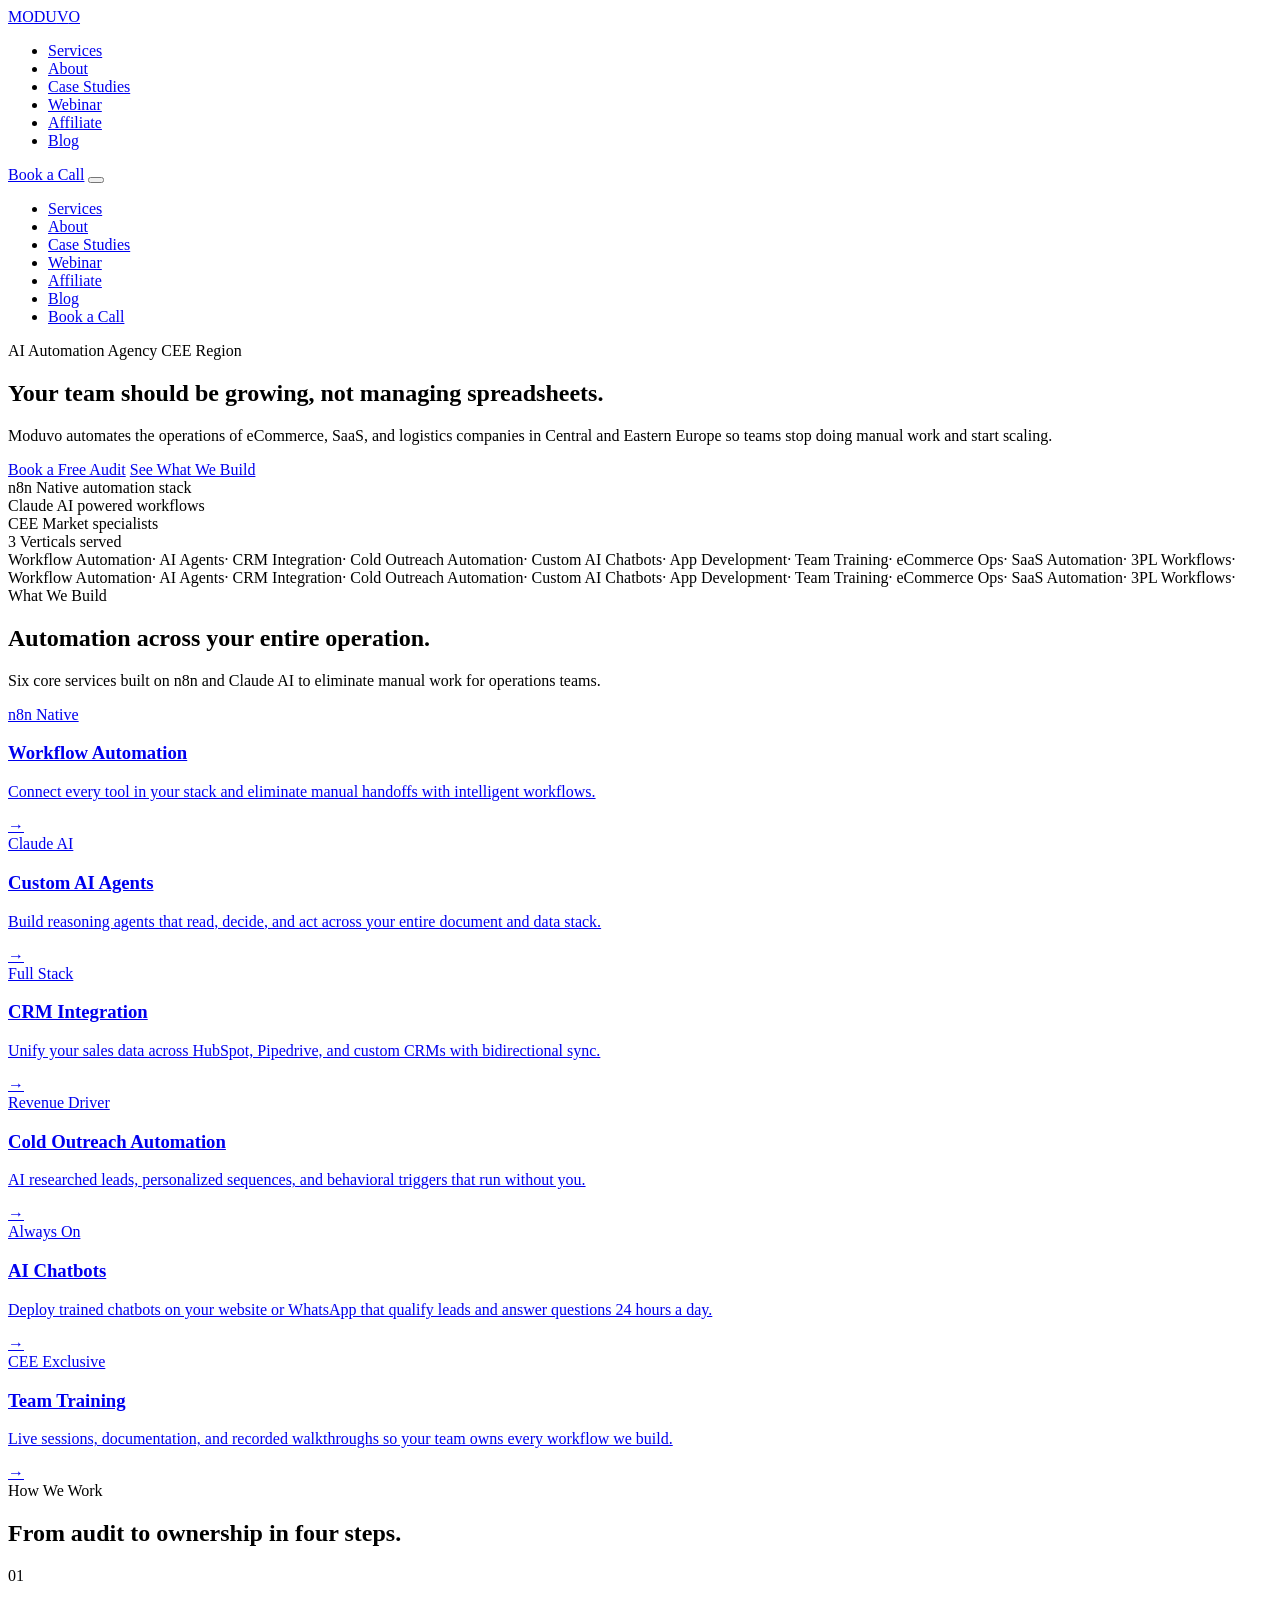
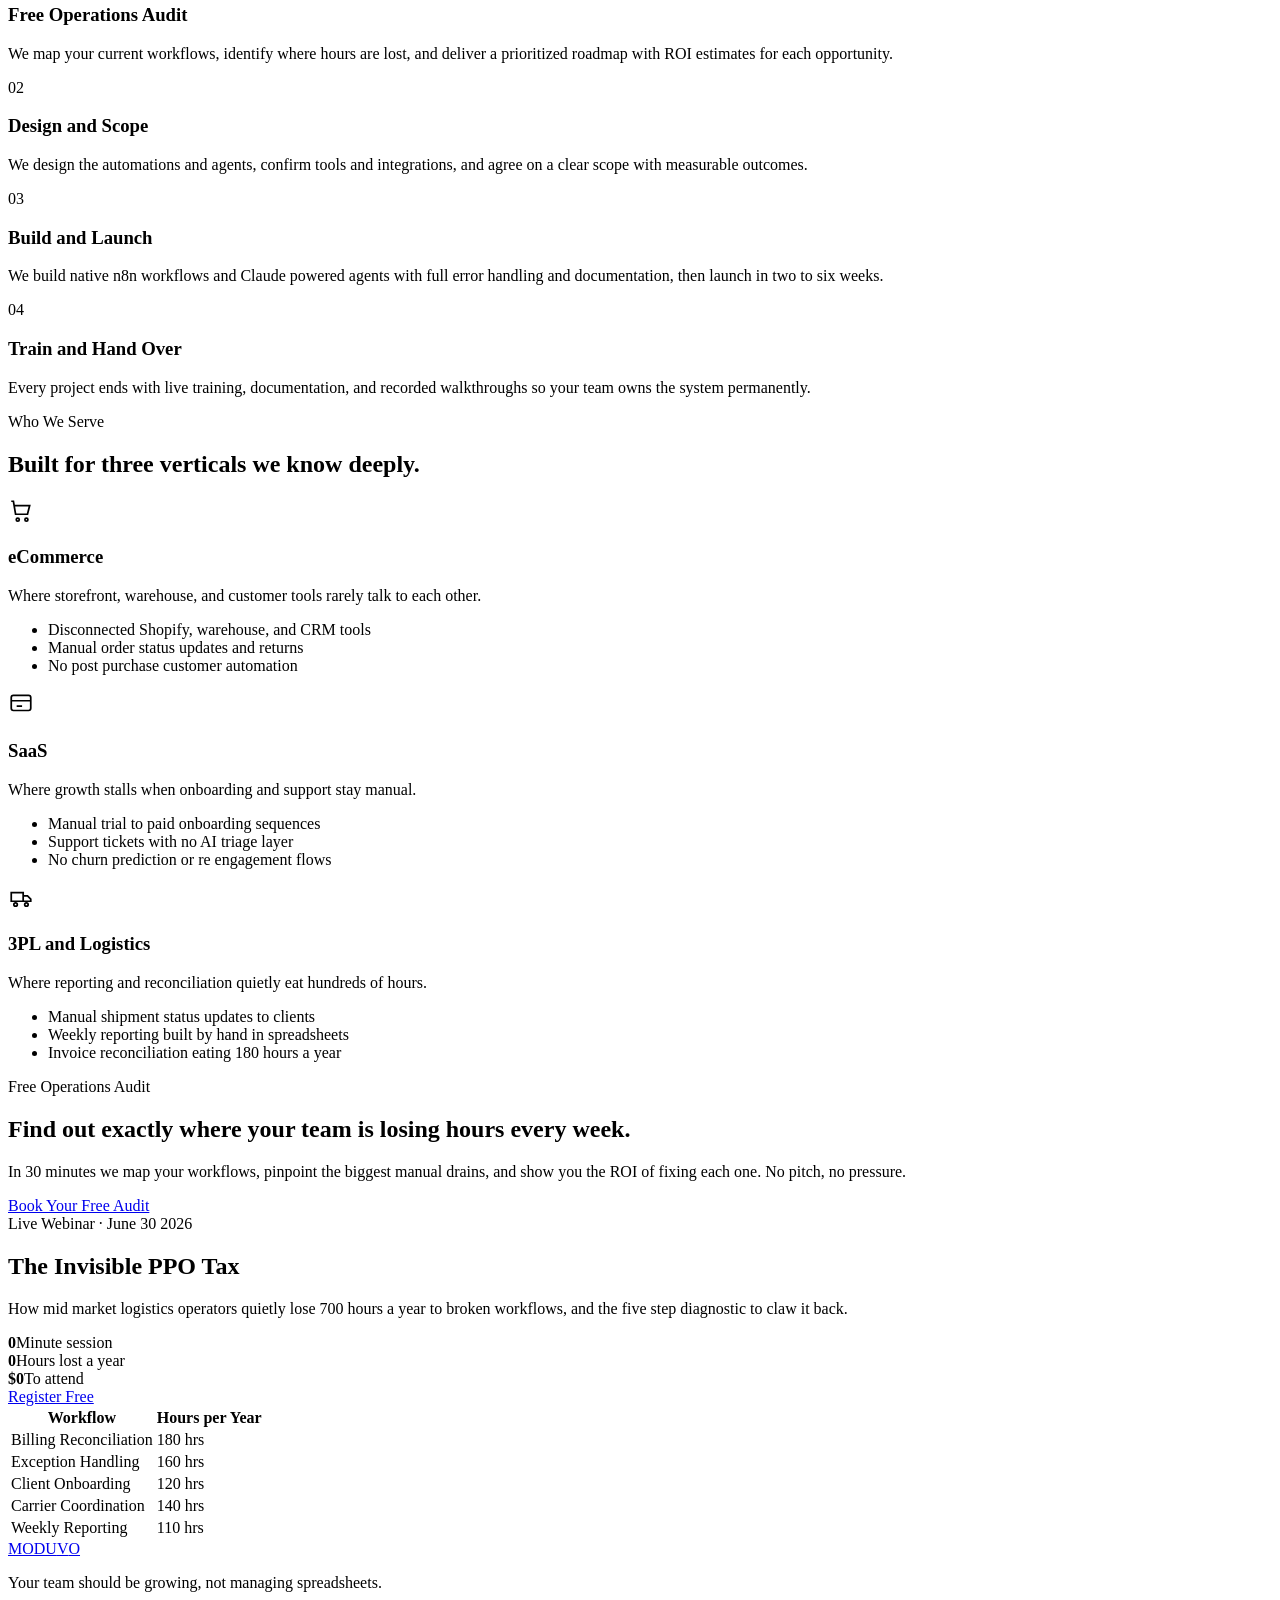
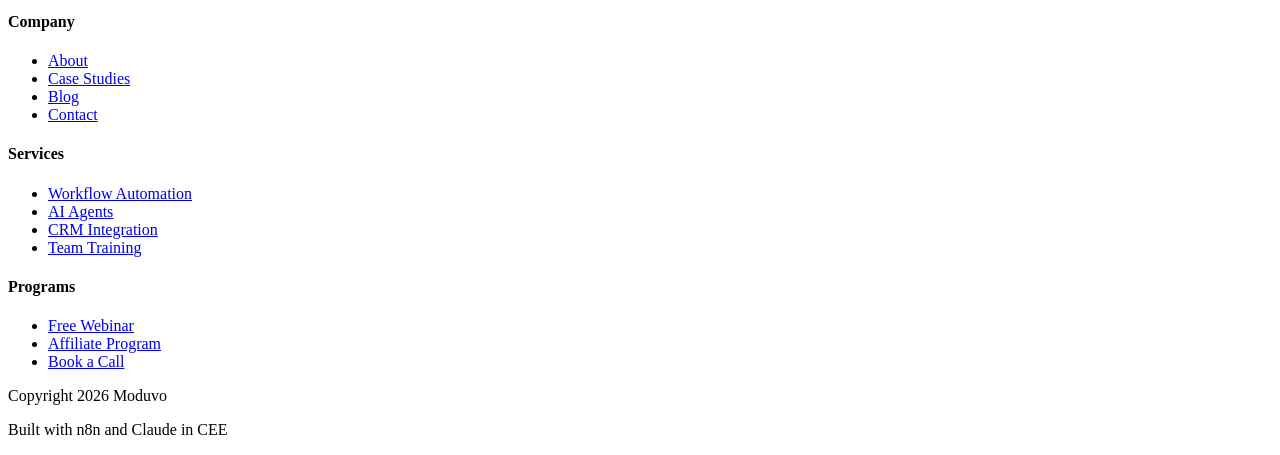
<file: index.html>
<!DOCTYPE html>
<html lang="en">
<head>
  <meta charset="UTF-8">
  <meta name="viewport" content="width=device-width, initial-scale=1.0">
  <title>Moduvo | AI Automation Agency for CEE Operations Teams</title>
  <meta name="description" content="Moduvo automates the operations of eCommerce, SaaS, and logistics companies across Central and Eastern Europe using n8n and Claude AI.">
  <link rel="preconnect" href="https://fonts.googleapis.com">
  <link rel="preconnect" href="https://fonts.gstatic.com" crossorigin>
  <link href="https://fonts.googleapis.com/css2?family=Syne:wght@800&family=DM+Sans:wght@300;400&display=swap" rel="stylesheet">
  <link rel="stylesheet" href="https://raw.githubusercontent.com/dlazovski/my-website/claude/nifty-bohr-0JkSI/css/main.css">
  <link rel="stylesheet" href="https://raw.githubusercontent.com/dlazovski/my-website/claude/nifty-bohr-0JkSI/css/animations.css">
</head>
<body>
  <nav class="nav" id="mainNav" aria-label="Main navigation">
    <div class="container nav__inner">
      <a href="index.html" class="nav__logo" aria-label="Moduvo home">MODU<span class="accent">V</span>O</a>
      <ul class="nav__links" role="list">
        <li><a href="services.html">Services</a></li>
        <li><a href="about.html">About</a></li>
        <li><a href="case-studies.html">Case Studies</a></li>
        <li><a href="webinar.html">Webinar</a></li>
        <li><a href="affiliate.html">Affiliate</a></li>
        <li><a href="blog.html">Blog</a></li>
      </ul>
      <a href="contact.html" class="btn btn--primary nav__cta">Book a Call</a>
      <button class="nav__hamburger" id="hamburger" aria-label="Toggle menu" aria-expanded="false">
        <span></span><span></span><span></span>
      </button>
    </div>
    <div class="nav__mobile" id="mobileMenu" aria-hidden="true">
      <ul role="list">
        <li><a href="services.html">Services</a></li>
        <li><a href="about.html">About</a></li>
        <li><a href="case-studies.html">Case Studies</a></li>
        <li><a href="webinar.html">Webinar</a></li>
        <li><a href="affiliate.html">Affiliate</a></li>
        <li><a href="blog.html">Blog</a></li>
        <li><a href="contact.html" class="btn btn--primary">Book a Call</a></li>
      </ul>
    </div>
  </nav>

  <section class="hero">
    <div class="hero__bg">
      <div class="hero__grid" id="heroGrid"></div>
      <div class="hero__glow" id="heroGlow"></div>
    </div>
    <div class="container hero__content">
      <div class="hero__badge animate-load" style="--load-delay: 0s">
        <span class="hero__badge-dot"></span>
        AI Automation Agency CEE Region
      </div>
      <h1 class="hero__heading">Your team should be growing, not managing spreadsheets.</h1>
      <p class="hero__sub animate-load" style="--load-delay: 0.6s">Moduvo automates the operations of eCommerce, SaaS, and logistics companies in Central and Eastern Europe so teams stop doing manual work and start scaling.</p>
      <div class="hero__ctas animate-load" style="--load-delay: 0.8s">
        <a href="contact.html" class="btn btn--primary">Book a Free Audit</a>
        <a href="services.html" class="btn btn--ghost">See What We Build</a>
      </div>
      <div class="hero__stats animate-load" style="--load-delay: 1s">
        <div class="hero__stat">n8n Native automation stack</div>
        <div class="hero__stat">Claude AI powered workflows</div>
        <div class="hero__stat">CEE Market specialists</div>
        <div class="hero__stat">3 Verticals served</div>
      </div>
    </div>
  </section>

  <div class="marquee-wrapper">
    <div class="marquee" id="marquee">
      <div class="marquee__track">
        <span>Workflow Automation</span><span class="marquee__dot">·</span>
        <span>AI Agents</span><span class="marquee__dot">·</span>
        <span>CRM Integration</span><span class="marquee__dot">·</span>
        <span>Cold Outreach Automation</span><span class="marquee__dot">·</span>
        <span>Custom AI Chatbots</span><span class="marquee__dot">·</span>
        <span>App Development</span><span class="marquee__dot">·</span>
        <span>Team Training</span><span class="marquee__dot">·</span>
        <span>eCommerce Ops</span><span class="marquee__dot">·</span>
        <span>SaaS Automation</span><span class="marquee__dot">·</span>
        <span>3PL Workflows</span><span class="marquee__dot">·</span>
        <span>Workflow Automation</span><span class="marquee__dot">·</span>
        <span>AI Agents</span><span class="marquee__dot">·</span>
        <span>CRM Integration</span><span class="marquee__dot">·</span>
        <span>Cold Outreach Automation</span><span class="marquee__dot">·</span>
        <span>Custom AI Chatbots</span><span class="marquee__dot">·</span>
        <span>App Development</span><span class="marquee__dot">·</span>
        <span>Team Training</span><span class="marquee__dot">·</span>
        <span>eCommerce Ops</span><span class="marquee__dot">·</span>
        <span>SaaS Automation</span><span class="marquee__dot">·</span>
        <span>3PL Workflows</span><span class="marquee__dot">·</span>
      </div>
    </div>
  </div>

  <section class="section">
    <div class="container">
      <div class="section__head reveal">
        <span class="section__label">What We Build</span>
        <h2>Automation across your entire operation.</h2>
        <p>Six core services built on n8n and Claude AI to eliminate manual work for operations teams.</p>
      </div>
      <div class="grid-3 stagger-children">
        <a href="services.html" class="card">
          <span class="card__tag">n8n Native</span>
          <h3>Workflow Automation</h3>
          <p>Connect every tool in your stack and eliminate manual handoffs with intelligent workflows.</p>
          <div class="card__arrow">&rarr;</div>
        </a>
        <a href="services.html" class="card">
          <span class="card__tag">Claude AI</span>
          <h3>Custom AI Agents</h3>
          <p>Build reasoning agents that read, decide, and act across your entire document and data stack.</p>
          <div class="card__arrow">&rarr;</div>
        </a>
        <a href="services.html" class="card">
          <span class="card__tag">Full Stack</span>
          <h3>CRM Integration</h3>
          <p>Unify your sales data across HubSpot, Pipedrive, and custom CRMs with bidirectional sync.</p>
          <div class="card__arrow">&rarr;</div>
        </a>
        <a href="services.html" class="card">
          <span class="card__tag">Revenue Driver</span>
          <h3>Cold Outreach Automation</h3>
          <p>AI researched leads, personalized sequences, and behavioral triggers that run without you.</p>
          <div class="card__arrow">&rarr;</div>
        </a>
        <a href="services.html" class="card">
          <span class="card__tag">Always On</span>
          <h3>AI Chatbots</h3>
          <p>Deploy trained chatbots on your website or WhatsApp that qualify leads and answer questions 24 hours a day.</p>
          <div class="card__arrow">&rarr;</div>
        </a>
        <a href="services.html" class="card">
          <span class="card__tag">CEE Exclusive</span>
          <h3>Team Training</h3>
          <p>Live sessions, documentation, and recorded walkthroughs so your team owns every workflow we build.</p>
          <div class="card__arrow">&rarr;</div>
        </a>
      </div>
    </div>
  </section>

  <section class="section section--surface">
    <div class="container">
      <div class="section__head reveal">
        <span class="section__label">How We Work</span>
        <h2>From audit to ownership in four steps.</h2>
      </div>
      <div class="process">
        <div class="process__step reveal">
          <div class="process__num">01</div>
          <div class="process__body">
            <h3>Free Operations Audit</h3>
            <p>We map your current workflows, identify where hours are lost, and deliver a prioritized roadmap with ROI estimates for each opportunity.</p>
          </div>
        </div>
        <div class="process__step reveal">
          <div class="process__num">02</div>
          <div class="process__body">
            <h3>Design and Scope</h3>
            <p>We design the automations and agents, confirm tools and integrations, and agree on a clear scope with measurable outcomes.</p>
          </div>
        </div>
        <div class="process__step reveal">
          <div class="process__num">03</div>
          <div class="process__body">
            <h3>Build and Launch</h3>
            <p>We build native n8n workflows and Claude powered agents with full error handling and documentation, then launch in two to six weeks.</p>
          </div>
        </div>
        <div class="process__step reveal">
          <div class="process__num">04</div>
          <div class="process__body">
            <h3>Train and Hand Over</h3>
            <p>Every project ends with live training, documentation, and recorded walkthroughs so your team owns the system permanently.</p>
          </div>
        </div>
      </div>
    </div>
  </section>

  <section class="section">
    <div class="container">
      <div class="section__head reveal">
        <span class="section__label">Who We Serve</span>
        <h2>Built for three verticals we know deeply.</h2>
      </div>
      <div class="grid-3 stagger-children">
        <div class="vertical-card">
          <div class="vertical-card__icon" aria-hidden="true">
            <svg width="26" height="26" viewBox="0 0 24 24" fill="none" stroke="currentColor" stroke-width="1.6"><path d="M3 3h2l2 12h11l2-8H6"/><circle cx="9" cy="20" r="1.4"/><circle cx="17" cy="20" r="1.4"/></svg>
          </div>
          <h3>eCommerce</h3>
          <p>Where storefront, warehouse, and customer tools rarely talk to each other.</p>
          <ul class="pain-list">
            <li>Disconnected Shopify, warehouse, and CRM tools</li>
            <li>Manual order status updates and returns</li>
            <li>No post purchase customer automation</li>
          </ul>
        </div>
        <div class="vertical-card">
          <div class="vertical-card__icon" aria-hidden="true">
            <svg width="26" height="26" viewBox="0 0 24 24" fill="none" stroke="currentColor" stroke-width="1.6"><rect x="3" y="4" width="18" height="14" rx="2"/><path d="M3 9h18M8 14h5"/></svg>
          </div>
          <h3>SaaS</h3>
          <p>Where growth stalls when onboarding and support stay manual.</p>
          <ul class="pain-list">
            <li>Manual trial to paid onboarding sequences</li>
            <li>Support tickets with no AI triage layer</li>
            <li>No churn prediction or re engagement flows</li>
          </ul>
        </div>
        <div class="vertical-card">
          <div class="vertical-card__icon" aria-hidden="true">
            <svg width="26" height="26" viewBox="0 0 24 24" fill="none" stroke="currentColor" stroke-width="1.6"><path d="M3 7h11v8H3zM14 10h4l3 3v2h-7z"/><circle cx="7" cy="18" r="1.6"/><circle cx="17" cy="18" r="1.6"/></svg>
          </div>
          <h3>3PL and Logistics</h3>
          <p>Where reporting and reconciliation quietly eat hundreds of hours.</p>
          <ul class="pain-list">
            <li>Manual shipment status updates to clients</li>
            <li>Weekly reporting built by hand in spreadsheets</li>
            <li>Invoice reconciliation eating 180 hours a year</li>
          </ul>
        </div>
      </div>
    </div>
  </section>

  <section class="section cta-band">
    <div class="container reveal">
      <span class="section__label">Free Operations Audit</span>
      <h2>Find out exactly where your team is losing hours every week.</h2>
      <p>In 30 minutes we map your workflows, pinpoint the biggest manual drains, and show you the ROI of fixing each one. No pitch, no pressure.</p>
      <a href="contact.html" class="btn btn--primary">Book Your Free Audit</a>
    </div>
  </section>

  <section class="section">
    <div class="container">
      <div class="teaser-grid">
        <div class="reveal-left">
          <span class="section__label">Live Webinar · June 30 2026</span>
          <h2>The Invisible PPO Tax</h2>
          <p class="muted" style="margin-top:18px">How mid market logistics operators quietly lose 700 hours a year to broken workflows, and the five step diagnostic to claw it back.</p>
          <div class="teaser-stats">
            <div><strong class="count-up" data-target="75">0</strong><span>Minute session</span></div>
            <div><strong class="count-up" data-target="700" data-suffix="+">0</strong><span>Hours lost a year</span></div>
            <div><strong>$0</strong><span>To attend</span></div>
          </div>
          <a href="webinar.html" class="btn btn--primary">Register Free</a>
        </div>
        <div class="reveal-right">
          <table class="cost-table">
            <thead><tr><th>Workflow</th><th>Hours per Year</th></tr></thead>
            <tbody>
              <tr><td style="font-family:inherit;color:var(--text)">Billing Reconciliation</td><td>180 hrs</td></tr>
              <tr><td style="font-family:inherit;color:var(--text)">Exception Handling</td><td>160 hrs</td></tr>
              <tr><td style="font-family:inherit;color:var(--text)">Client Onboarding</td><td>120 hrs</td></tr>
              <tr><td style="font-family:inherit;color:var(--text)">Carrier Coordination</td><td>140 hrs</td></tr>
              <tr><td style="font-family:inherit;color:var(--text)">Weekly Reporting</td><td>110 hrs</td></tr>
            </tbody>
          </table>
        </div>
      </div>
    </div>
  </section>

  <footer class="footer">
    <div class="container">
      <div class="footer__top">
        <div class="footer__brand">
          <a href="index.html" class="nav__logo">MODU<span class="accent">V</span>O</a>
          <p class="footer__tagline">Your team should be growing, not managing spreadsheets.</p>
        </div>
        <div class="footer__cols">
          <div class="footer__col">
            <h4>Company</h4>
            <ul>
              <li><a href="about.html">About</a></li>
              <li><a href="case-studies.html">Case Studies</a></li>
              <li><a href="blog.html">Blog</a></li>
              <li><a href="contact.html">Contact</a></li>
            </ul>
          </div>
          <div class="footer__col">
            <h4>Services</h4>
            <ul>
              <li><a href="services.html">Workflow Automation</a></li>
              <li><a href="services.html">AI Agents</a></li>
              <li><a href="services.html">CRM Integration</a></li>
              <li><a href="services.html">Team Training</a></li>
            </ul>
          </div>
          <div class="footer__col">
            <h4>Programs</h4>
            <ul>
              <li><a href="webinar.html">Free Webinar</a></li>
              <li><a href="affiliate.html">Affiliate Program</a></li>
              <li><a href="contact.html">Book a Call</a></li>
            </ul>
          </div>
        </div>
      </div>
      <div class="footer__bottom">
        <p>Copyright 2026 Moduvo</p>
        <p>Built with n8n and Claude in CEE</p>
      </div>
    </div>
  </footer>

  <div class="cursor-dot" id="cursorDot"></div>
  <div class="cursor-ring" id="cursorRing"></div>
  <script src="https://raw.githubusercontent.com/dlazovski/my-website/claude/nifty-bohr-0JkSI/js/cursor.js" defer></script>
  <script src="https://raw.githubusercontent.com/dlazovski/my-website/claude/nifty-bohr-0JkSI/js/animations.js" defer></script>
  <script src="https://raw.githubusercontent.com/dlazovski/my-website/claude/nifty-bohr-0JkSI/js/main.js" defer></script>
</body>
</html>
</file>
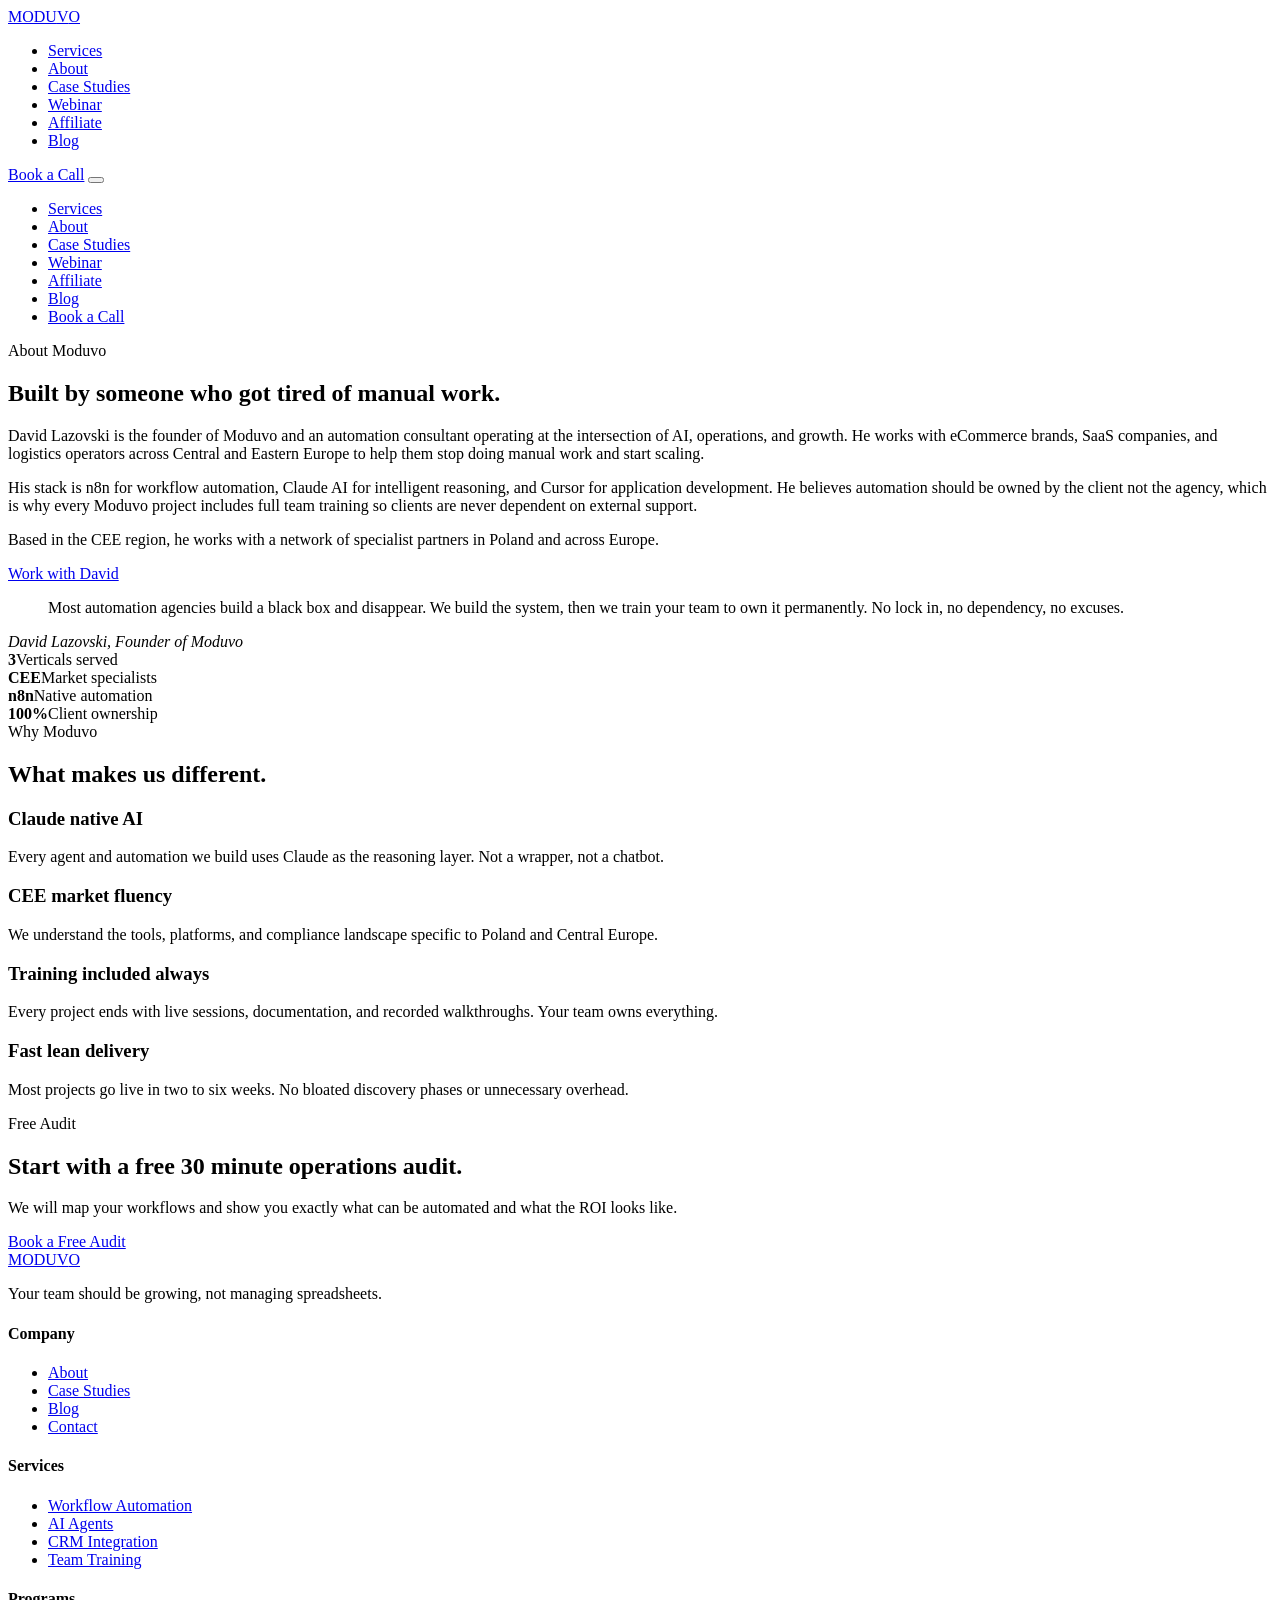
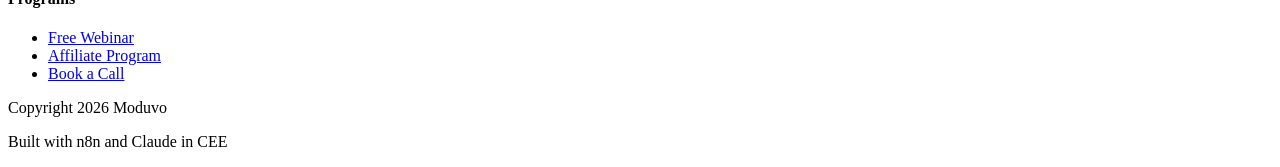
<file: about.html>
<!DOCTYPE html>
<html lang="en">
<head>
  <meta charset="UTF-8">
  <meta name="viewport" content="width=device-width, initial-scale=1.0">
  <title>About | Moduvo</title>
  <meta name="description" content="Moduvo is founded by David Lazovski, an automation consultant helping CEE companies stop doing manual work.">
  <link rel="preconnect" href="https://fonts.googleapis.com">
  <link rel="preconnect" href="https://fonts.gstatic.com" crossorigin>
  <link href="https://fonts.googleapis.com/css2?family=Syne:wght@800&family=DM+Sans:wght@300;400&display=swap" rel="stylesheet">
  <link rel="stylesheet" href="https://raw.githubusercontent.com/dlazovski/my-website/claude/nifty-bohr-0JkSI/css/main.css">
  <link rel="stylesheet" href="https://raw.githubusercontent.com/dlazovski/my-website/claude/nifty-bohr-0JkSI/css/animations.css">
</head>
<body>
  <nav class="nav" id="mainNav" aria-label="Main navigation">
    <div class="container nav__inner">
      <a href="index.html" class="nav__logo" aria-label="Moduvo home">MODU<span class="accent">V</span>O</a>
      <ul class="nav__links" role="list">
        <li><a href="services.html">Services</a></li>
        <li><a href="about.html">About</a></li>
        <li><a href="case-studies.html">Case Studies</a></li>
        <li><a href="webinar.html">Webinar</a></li>
        <li><a href="affiliate.html">Affiliate</a></li>
        <li><a href="blog.html">Blog</a></li>
      </ul>
      <a href="contact.html" class="btn btn--primary nav__cta">Book a Call</a>
      <button class="nav__hamburger" id="hamburger" aria-label="Toggle menu" aria-expanded="false"><span></span><span></span><span></span></button>
    </div>
    <div class="nav__mobile" id="mobileMenu" aria-hidden="true">
      <ul role="list">
        <li><a href="services.html">Services</a></li><li><a href="about.html">About</a></li><li><a href="case-studies.html">Case Studies</a></li><li><a href="webinar.html">Webinar</a></li><li><a href="affiliate.html">Affiliate</a></li><li><a href="blog.html">Blog</a></li><li><a href="contact.html" class="btn btn--primary">Book a Call</a></li>
      </ul>
    </div>
  </nav>

  <section class="page-hero">
    <div class="hero__bg"><div class="hero__glow" id="heroGlow"></div></div>
    <div class="container">
      <span class="section__label">About Moduvo</span>
      <h1>Built by someone who got tired of manual work.</h1>
    </div>
  </section>

  <section class="section">
    <div class="container">
      <div class="about-grid">
        <div class="about-story reveal-left">
          <p>David Lazovski is the founder of Moduvo and an automation consultant operating at the intersection of AI, operations, and growth. He works with eCommerce brands, SaaS companies, and logistics operators across Central and Eastern Europe to help them stop doing manual work and start scaling.</p>
          <p>His stack is n8n for workflow automation, Claude AI for intelligent reasoning, and Cursor for application development. He believes automation should be owned by the client not the agency, which is why every Moduvo project includes full team training so clients are never dependent on external support.</p>
          <p>Based in the CEE region, he works with a network of specialist partners in Poland and across Europe.</p>
          <a href="contact.html" class="btn btn--primary">Work with David</a>
        </div>
        <div class="reveal-right">
          <div class="quote-card">
            <blockquote>Most automation agencies build a black box and disappear. We build the system, then we train your team to own it permanently. No lock in, no dependency, no excuses.</blockquote>
            <cite>David Lazovski, Founder of Moduvo</cite>
          </div>
          <div class="metric-grid">
            <div class="metric-card"><strong>3</strong><span>Verticals served</span></div>
            <div class="metric-card"><strong>CEE</strong><span>Market specialists</span></div>
            <div class="metric-card"><strong>n8n</strong><span>Native automation</span></div>
            <div class="metric-card"><strong>100%</strong><span>Client ownership</span></div>
          </div>
        </div>
      </div>
    </div>
  </section>

  <section class="section section--surface">
    <div class="container">
      <div class="section__head reveal">
        <span class="section__label">Why Moduvo</span>
        <h2>What makes us different.</h2>
      </div>
      <div class="grid-2 stagger-children">
        <div class="card"><h3>Claude native AI</h3><p>Every agent and automation we build uses Claude as the reasoning layer. Not a wrapper, not a chatbot.</p></div>
        <div class="card"><h3>CEE market fluency</h3><p>We understand the tools, platforms, and compliance landscape specific to Poland and Central Europe.</p></div>
        <div class="card"><h3>Training included always</h3><p>Every project ends with live sessions, documentation, and recorded walkthroughs. Your team owns everything.</p></div>
        <div class="card"><h3>Fast lean delivery</h3><p>Most projects go live in two to six weeks. No bloated discovery phases or unnecessary overhead.</p></div>
      </div>
    </div>
  </section>

  <section class="section cta-band">
    <div class="container reveal">
      <span class="section__label">Free Audit</span>
      <h2>Start with a free 30 minute operations audit.</h2>
      <p>We will map your workflows and show you exactly what can be automated and what the ROI looks like.</p>
      <a href="contact.html" class="btn btn--primary">Book a Free Audit</a>
    </div>
  </section>

  <footer class="footer">
    <div class="container">
      <div class="footer__top">
        <div class="footer__brand"><a href="index.html" class="nav__logo">MODU<span class="accent">V</span>O</a><p class="footer__tagline">Your team should be growing, not managing spreadsheets.</p></div>
        <div class="footer__cols">
          <div class="footer__col"><h4>Company</h4><ul><li><a href="about.html">About</a></li><li><a href="case-studies.html">Case Studies</a></li><li><a href="blog.html">Blog</a></li><li><a href="contact.html">Contact</a></li></ul></div>
          <div class="footer__col"><h4>Services</h4><ul><li><a href="services.html">Workflow Automation</a></li><li><a href="services.html">AI Agents</a></li><li><a href="services.html">CRM Integration</a></li><li><a href="services.html">Team Training</a></li></ul></div>
          <div class="footer__col"><h4>Programs</h4><ul><li><a href="webinar.html">Free Webinar</a></li><li><a href="affiliate.html">Affiliate Program</a></li><li><a href="contact.html">Book a Call</a></li></ul></div>
        </div>
      </div>
      <div class="footer__bottom"><p>Copyright 2026 Moduvo</p><p>Built with n8n and Claude in CEE</p></div>
    </div>
  </footer>

  <div class="cursor-dot" id="cursorDot"></div>
  <div class="cursor-ring" id="cursorRing"></div>
  <script src="https://raw.githubusercontent.com/dlazovski/my-website/claude/nifty-bohr-0JkSI/js/cursor.js" defer></script>
  <script src="https://raw.githubusercontent.com/dlazovski/my-website/claude/nifty-bohr-0JkSI/js/animations.js" defer></script>
  <script src="https://raw.githubusercontent.com/dlazovski/my-website/claude/nifty-bohr-0JkSI/js/main.js" defer></script>
</body>
</html>
</file>
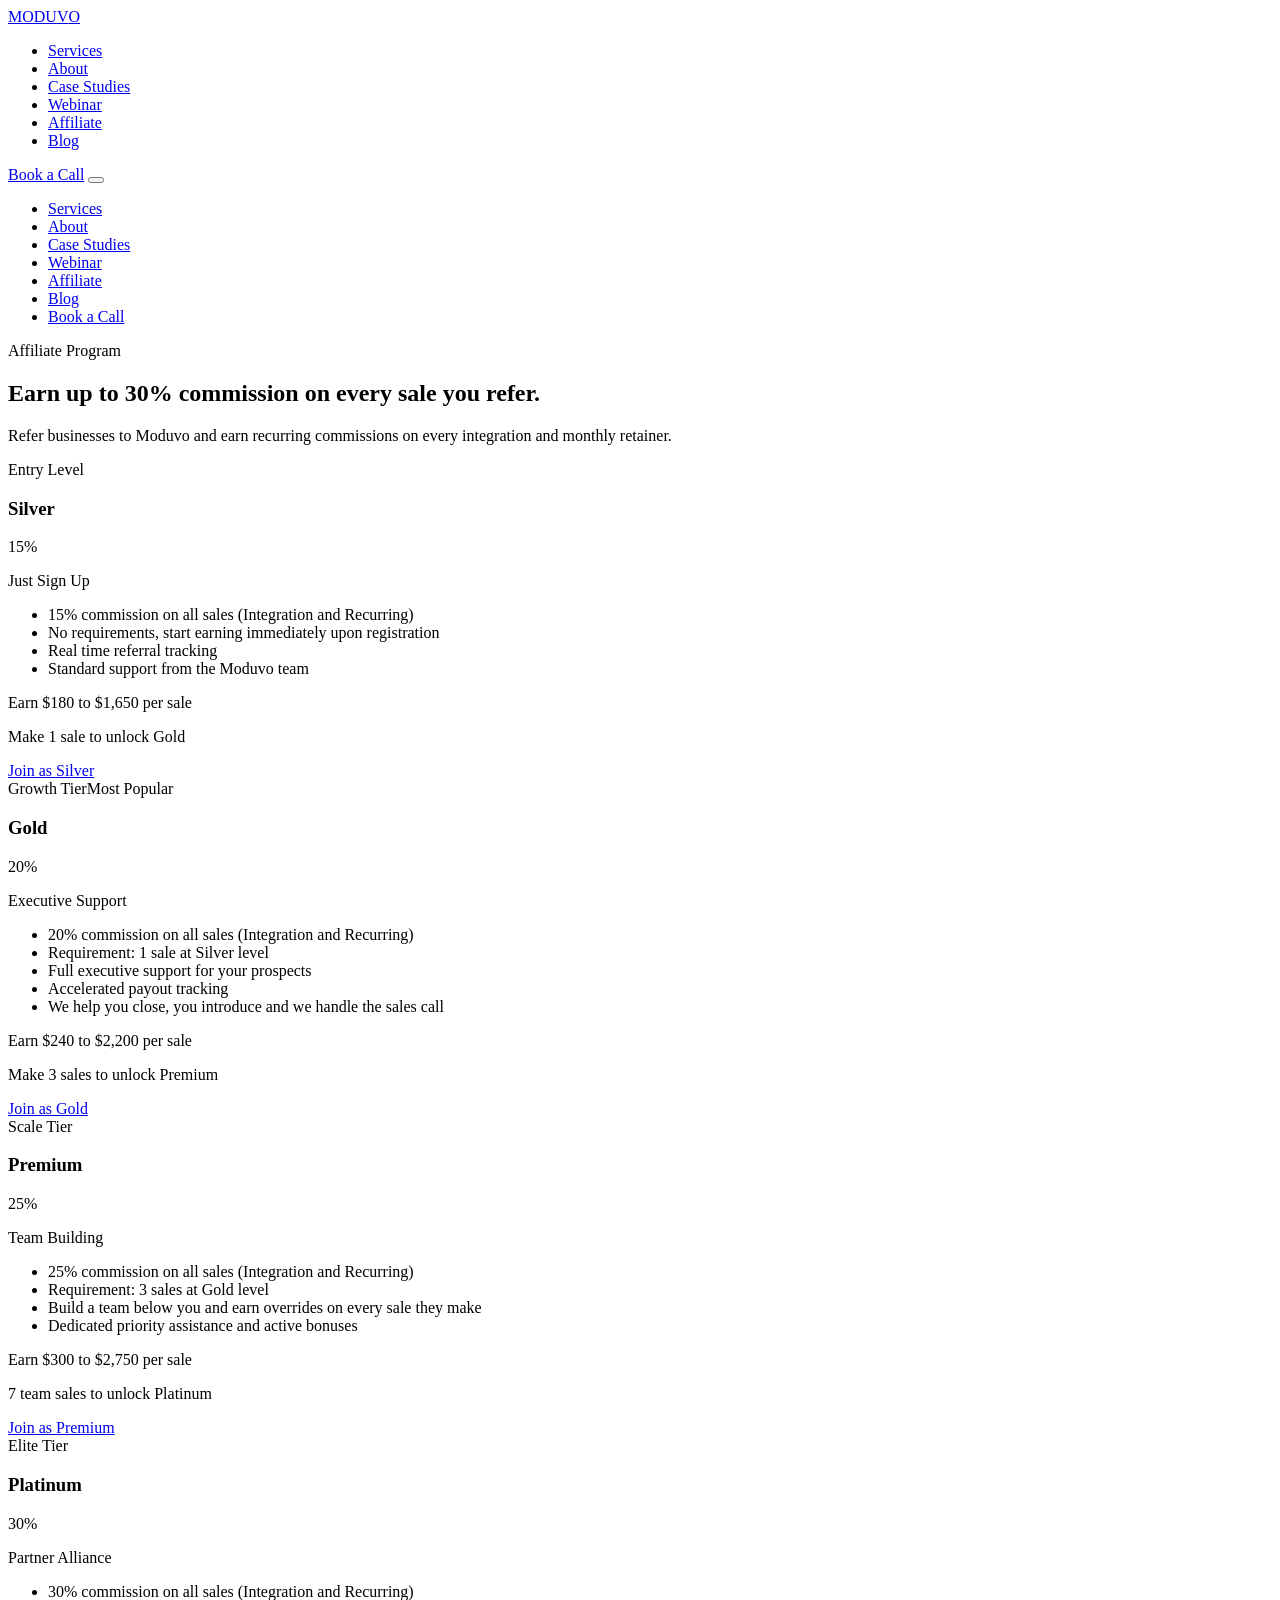
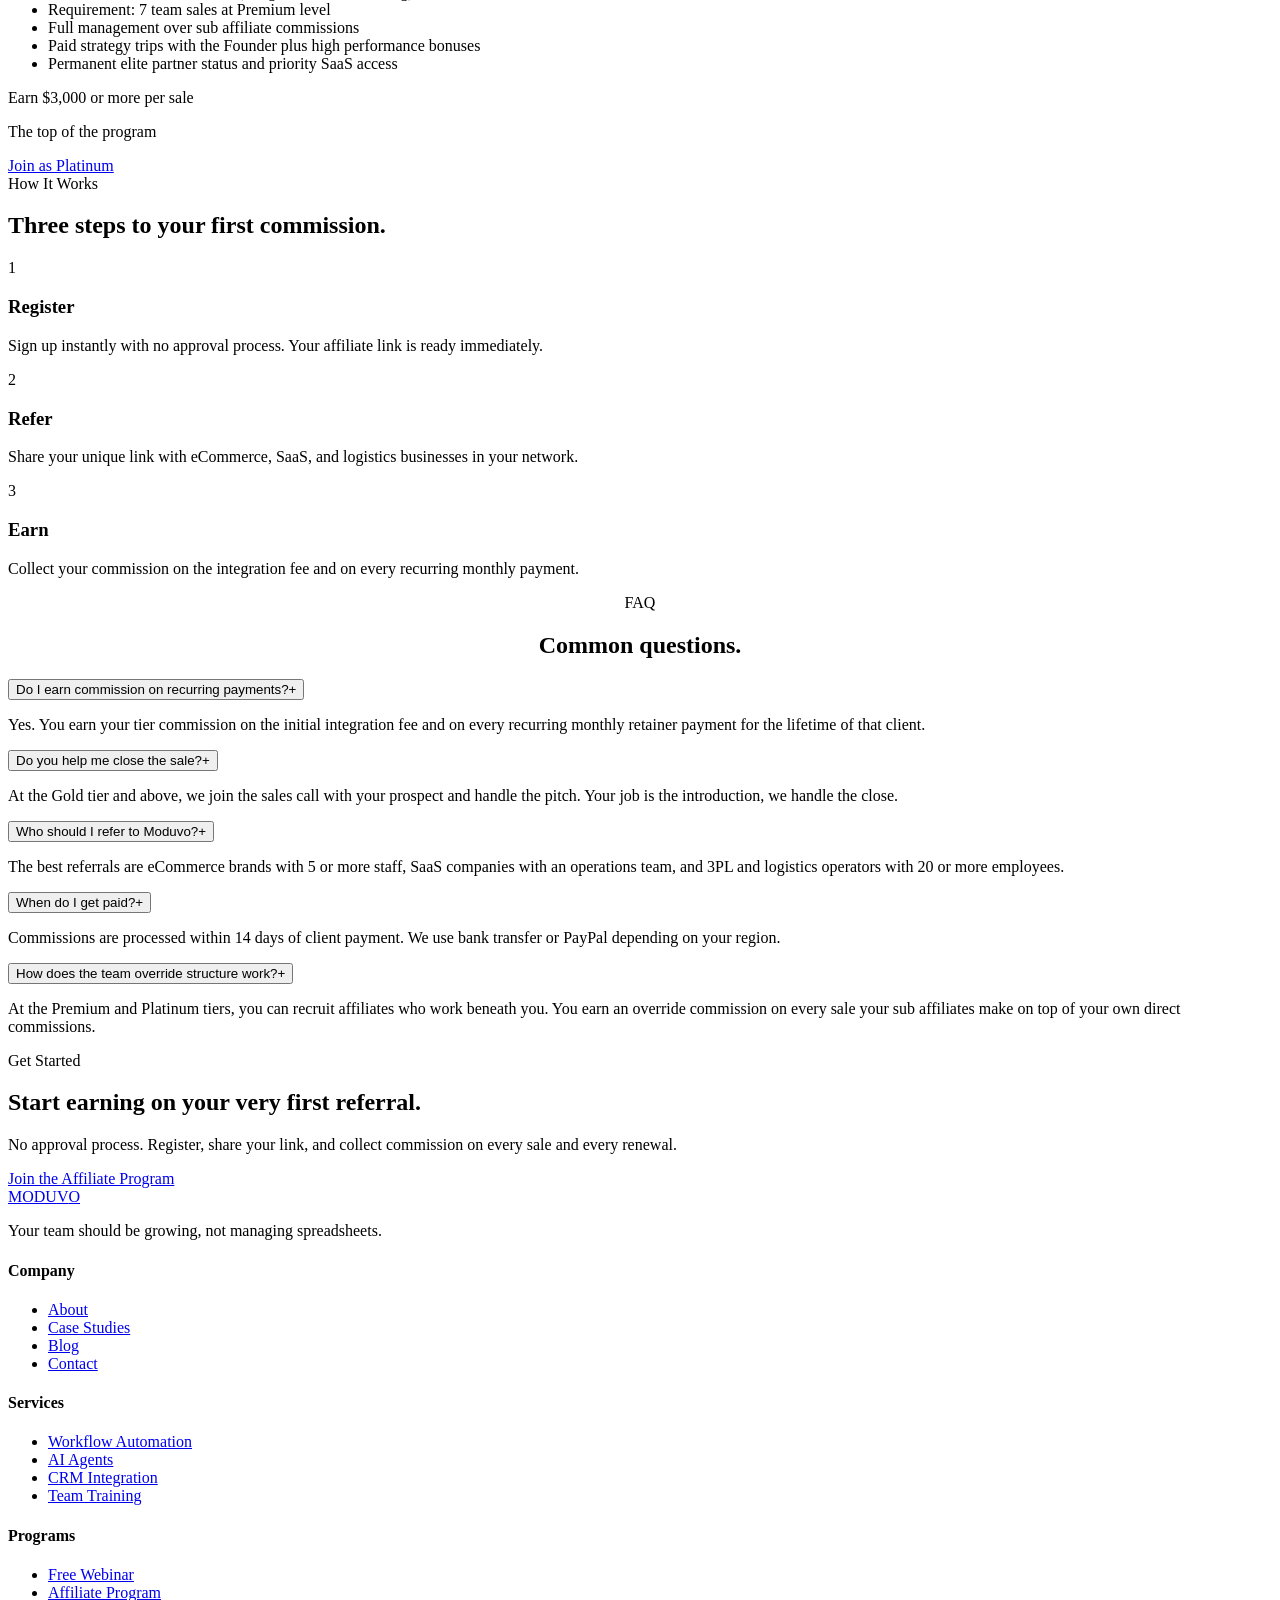
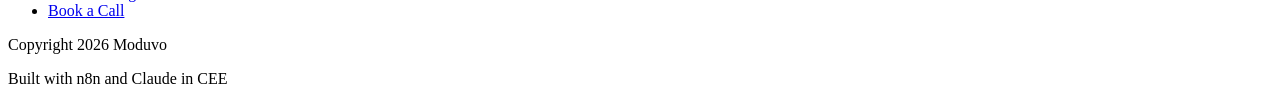
<file: affiliate.html>
<!DOCTYPE html>
<html lang="en">
<head>
  <meta charset="UTF-8">
  <meta name="viewport" content="width=device-width, initial-scale=1.0">
  <title>Affiliate Program | Moduvo</title>
  <meta name="description" content="Earn up to 30% recurring commission referring businesses to Moduvo.">
  <link rel="preconnect" href="https://fonts.googleapis.com">
  <link rel="preconnect" href="https://fonts.gstatic.com" crossorigin>
  <link href="https://fonts.googleapis.com/css2?family=Syne:wght@800&family=DM+Sans:wght@300;400&display=swap" rel="stylesheet">
  <link rel="stylesheet" href="https://raw.githubusercontent.com/dlazovski/my-website/claude/nifty-bohr-0JkSI/css/main.css">
  <link rel="stylesheet" href="https://raw.githubusercontent.com/dlazovski/my-website/claude/nifty-bohr-0JkSI/css/animations.css">
</head>
<body>
  <nav class="nav" id="mainNav" aria-label="Main navigation">
    <div class="container nav__inner">
      <a href="index.html" class="nav__logo" aria-label="Moduvo home">MODU<span class="accent">V</span>O</a>
      <ul class="nav__links" role="list">
        <li><a href="services.html">Services</a></li><li><a href="about.html">About</a></li><li><a href="case-studies.html">Case Studies</a></li><li><a href="webinar.html">Webinar</a></li><li><a href="affiliate.html">Affiliate</a></li><li><a href="blog.html">Blog</a></li>
      </ul>
      <a href="contact.html" class="btn btn--primary nav__cta">Book a Call</a>
      <button class="nav__hamburger" id="hamburger" aria-label="Toggle menu" aria-expanded="false"><span></span><span></span><span></span></button>
    </div>
    <div class="nav__mobile" id="mobileMenu" aria-hidden="true">
      <ul role="list"><li><a href="services.html">Services</a></li><li><a href="about.html">About</a></li><li><a href="case-studies.html">Case Studies</a></li><li><a href="webinar.html">Webinar</a></li><li><a href="affiliate.html">Affiliate</a></li><li><a href="blog.html">Blog</a></li><li><a href="contact.html" class="btn btn--primary">Book a Call</a></li></ul>
    </div>
  </nav>

  <section class="page-hero">
    <div class="hero__bg"><div class="hero__glow" id="heroGlow"></div></div>
    <div class="container">
      <span class="section__label">Affiliate Program</span>
      <h1>Earn up to 30% commission on every sale you refer.</h1>
      <p>Refer businesses to Moduvo and earn recurring commissions on every integration and monthly retainer.</p>
    </div>
  </section>

  <section class="section">
    <div class="container">
      <div class="tier-grid">
        <div class="tier-card reveal">
          <div class="tier-badges"><span class="tier-badge">Entry Level</span></div>
          <h3>Silver</h3>
          <div class="tier-card__commission">15%</div>
          <p class="tier-card__sub">Just Sign Up</p>
          <ul>
            <li>15% commission on all sales (Integration and Recurring)</li>
            <li>No requirements, start earning immediately upon registration</li>
            <li>Real time referral tracking</li>
            <li>Standard support from the Moduvo team</li>
          </ul>
          <p class="tier-card__earn">Earn $180 to $1,650 per sale</p>
          <p class="tier-card__goal">Make 1 sale to unlock Gold</p>
          <a href="contact.html" class="btn btn--ghost">Join as Silver</a>
        </div>

        <div class="tier-card tier-card--popular reveal">
          <div class="tier-badges"><span class="tier-badge">Growth Tier</span><span class="tier-badge tier-badge--accent">Most Popular</span></div>
          <h3>Gold</h3>
          <div class="tier-card__commission">20%</div>
          <p class="tier-card__sub">Executive Support</p>
          <ul>
            <li>20% commission on all sales (Integration and Recurring)</li>
            <li>Requirement: 1 sale at Silver level</li>
            <li>Full executive support for your prospects</li>
            <li>Accelerated payout tracking</li>
            <li>We help you close, you introduce and we handle the sales call</li>
          </ul>
          <p class="tier-card__earn">Earn $240 to $2,200 per sale</p>
          <p class="tier-card__goal">Make 3 sales to unlock Premium</p>
          <a href="contact.html" class="btn btn--primary">Join as Gold</a>
        </div>

        <div class="tier-card reveal">
          <div class="tier-badges"><span class="tier-badge">Scale Tier</span></div>
          <h3>Premium</h3>
          <div class="tier-card__commission">25%</div>
          <p class="tier-card__sub">Team Building</p>
          <ul>
            <li>25% commission on all sales (Integration and Recurring)</li>
            <li>Requirement: 3 sales at Gold level</li>
            <li>Build a team below you and earn overrides on every sale they make</li>
            <li>Dedicated priority assistance and active bonuses</li>
          </ul>
          <p class="tier-card__earn">Earn $300 to $2,750 per sale</p>
          <p class="tier-card__goal">7 team sales to unlock Platinum</p>
          <a href="contact.html" class="btn btn--ghost">Join as Premium</a>
        </div>

        <div class="tier-card reveal">
          <div class="tier-badges"><span class="tier-badge">Elite Tier</span></div>
          <h3>Platinum</h3>
          <div class="tier-card__commission">30%</div>
          <p class="tier-card__sub">Partner Alliance</p>
          <ul>
            <li>30% commission on all sales (Integration and Recurring)</li>
            <li>Requirement: 7 team sales at Premium level</li>
            <li>Full management over sub affiliate commissions</li>
            <li>Paid strategy trips with the Founder plus high performance bonuses</li>
            <li>Permanent elite partner status and priority SaaS access</li>
          </ul>
          <p class="tier-card__earn">Earn $3,000 or more per sale</p>
          <p class="tier-card__goal">The top of the program</p>
          <a href="contact.html" class="btn btn--ghost">Join as Platinum</a>
        </div>
      </div>
    </div>
  </section>

  <section class="section section--surface">
    <div class="container">
      <div class="section__head reveal">
        <span class="section__label">How It Works</span>
        <h2>Three steps to your first commission.</h2>
      </div>
      <div class="steps-row stagger-children">
        <div class="step-tile"><div class="step-tile__num">1</div><h3>Register</h3><p>Sign up instantly with no approval process. Your affiliate link is ready immediately.</p></div>
        <div class="step-tile"><div class="step-tile__num">2</div><h3>Refer</h3><p>Share your unique link with eCommerce, SaaS, and logistics businesses in your network.</p></div>
        <div class="step-tile"><div class="step-tile__num">3</div><h3>Earn</h3><p>Collect your commission on the integration fee and on every recurring monthly payment.</p></div>
      </div>
    </div>
  </section>

  <section class="section">
    <div class="container">
      <div class="section__head reveal" style="text-align:center;margin-left:auto;margin-right:auto">
        <span class="section__label">FAQ</span>
        <h2>Common questions.</h2>
      </div>
      <div class="faq reveal">
        <div class="faq-item">
          <button class="faq-q">Do I earn commission on recurring payments?<span class="faq-q__icon">+</span></button>
          <div class="faq-a"><p>Yes. You earn your tier commission on the initial integration fee and on every recurring monthly retainer payment for the lifetime of that client.</p></div>
        </div>
        <div class="faq-item">
          <button class="faq-q">Do you help me close the sale?<span class="faq-q__icon">+</span></button>
          <div class="faq-a"><p>At the Gold tier and above, we join the sales call with your prospect and handle the pitch. Your job is the introduction, we handle the close.</p></div>
        </div>
        <div class="faq-item">
          <button class="faq-q">Who should I refer to Moduvo?<span class="faq-q__icon">+</span></button>
          <div class="faq-a"><p>The best referrals are eCommerce brands with 5 or more staff, SaaS companies with an operations team, and 3PL and logistics operators with 20 or more employees.</p></div>
        </div>
        <div class="faq-item">
          <button class="faq-q">When do I get paid?<span class="faq-q__icon">+</span></button>
          <div class="faq-a"><p>Commissions are processed within 14 days of client payment. We use bank transfer or PayPal depending on your region.</p></div>
        </div>
        <div class="faq-item">
          <button class="faq-q">How does the team override structure work?<span class="faq-q__icon">+</span></button>
          <div class="faq-a"><p>At the Premium and Platinum tiers, you can recruit affiliates who work beneath you. You earn an override commission on every sale your sub affiliates make on top of your own direct commissions.</p></div>
        </div>
      </div>
    </div>
  </section>

  <section class="section cta-band">
    <div class="container reveal">
      <span class="section__label">Get Started</span>
      <h2>Start earning on your very first referral.</h2>
      <p>No approval process. Register, share your link, and collect commission on every sale and every renewal.</p>
      <a href="contact.html" class="btn btn--primary">Join the Affiliate Program</a>
    </div>
  </section>

  <footer class="footer">
    <div class="container">
      <div class="footer__top">
        <div class="footer__brand"><a href="index.html" class="nav__logo">MODU<span class="accent">V</span>O</a><p class="footer__tagline">Your team should be growing, not managing spreadsheets.</p></div>
        <div class="footer__cols">
          <div class="footer__col"><h4>Company</h4><ul><li><a href="about.html">About</a></li><li><a href="case-studies.html">Case Studies</a></li><li><a href="blog.html">Blog</a></li><li><a href="contact.html">Contact</a></li></ul></div>
          <div class="footer__col"><h4>Services</h4><ul><li><a href="services.html">Workflow Automation</a></li><li><a href="services.html">AI Agents</a></li><li><a href="services.html">CRM Integration</a></li><li><a href="services.html">Team Training</a></li></ul></div>
          <div class="footer__col"><h4>Programs</h4><ul><li><a href="webinar.html">Free Webinar</a></li><li><a href="affiliate.html">Affiliate Program</a></li><li><a href="contact.html">Book a Call</a></li></ul></div>
        </div>
      </div>
      <div class="footer__bottom"><p>Copyright 2026 Moduvo</p><p>Built with n8n and Claude in CEE</p></div>
    </div>
  </footer>

  <div class="cursor-dot" id="cursorDot"></div>
  <div class="cursor-ring" id="cursorRing"></div>
  <script src="https://raw.githubusercontent.com/dlazovski/my-website/claude/nifty-bohr-0JkSI/js/cursor.js" defer></script>
  <script src="https://raw.githubusercontent.com/dlazovski/my-website/claude/nifty-bohr-0JkSI/js/animations.js" defer></script>
  <script src="https://raw.githubusercontent.com/dlazovski/my-website/claude/nifty-bohr-0JkSI/js/main.js" defer></script>
</body>
</html>
</file>
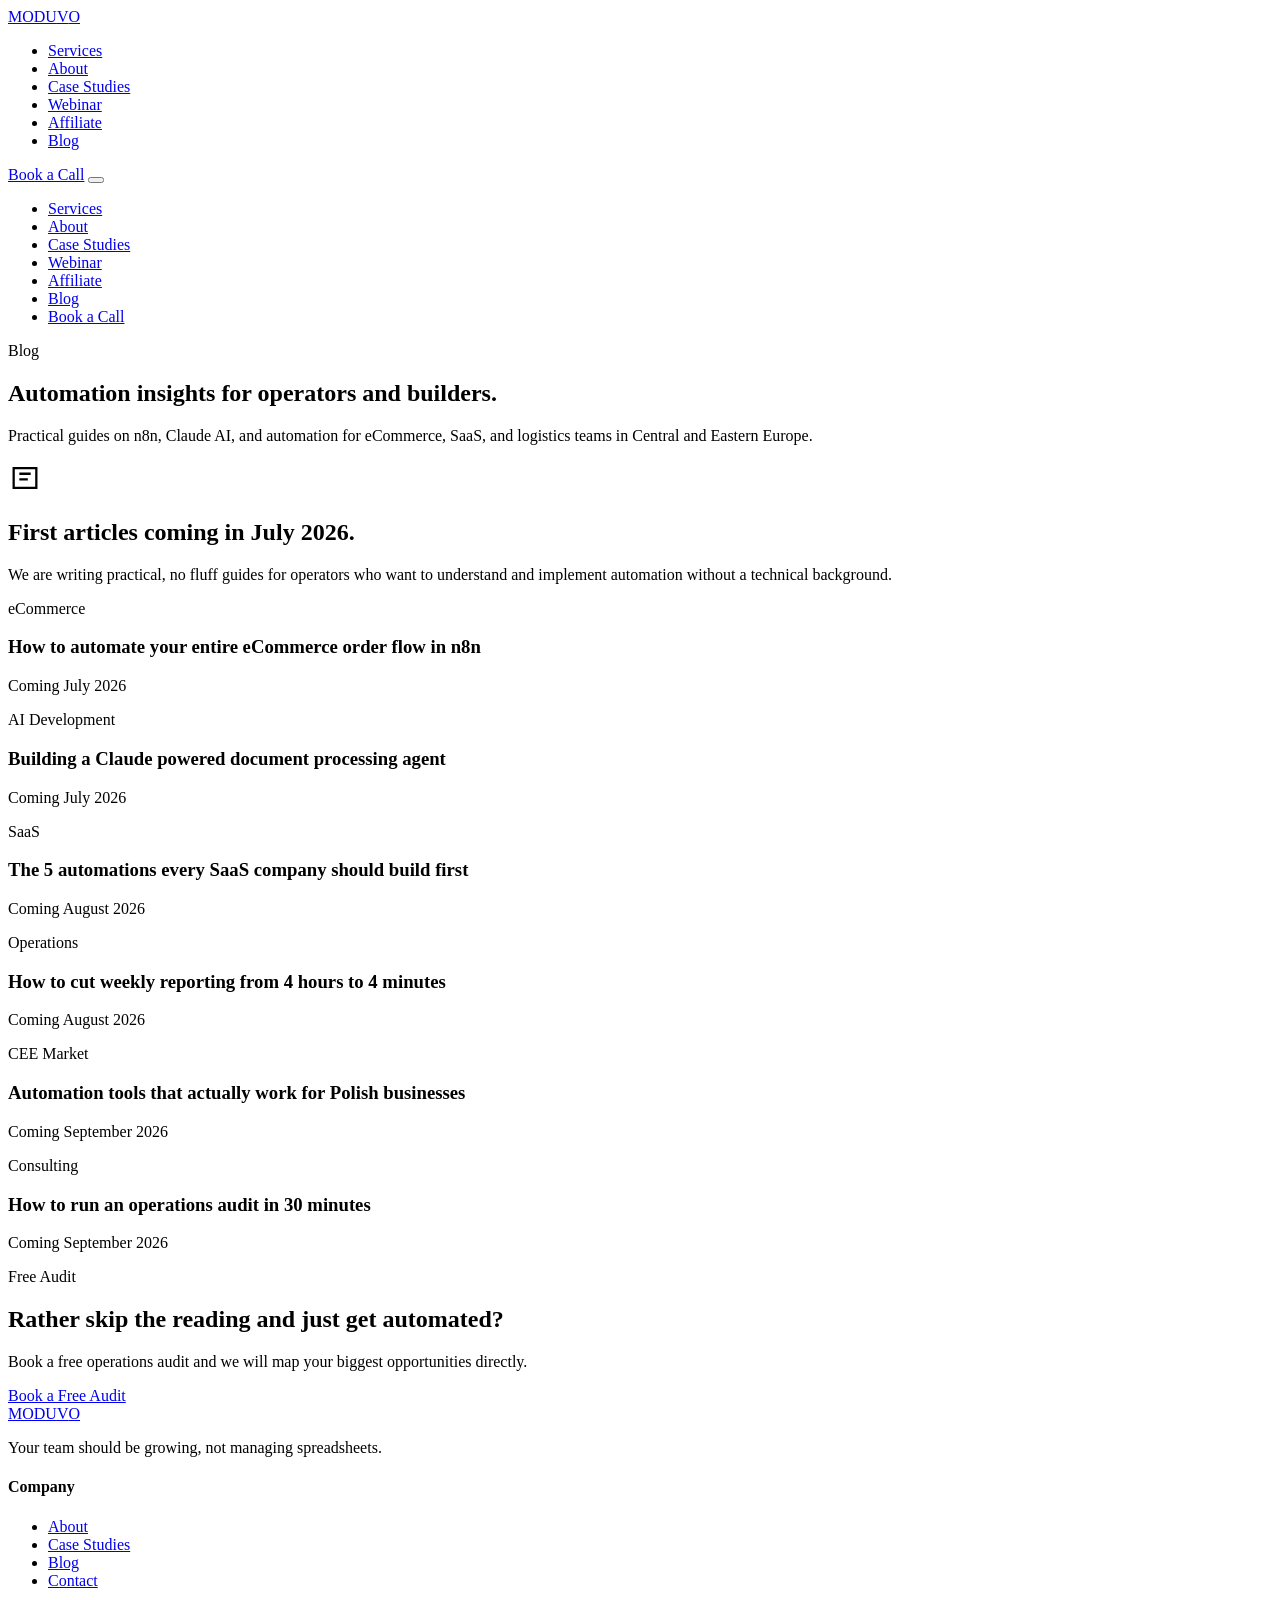
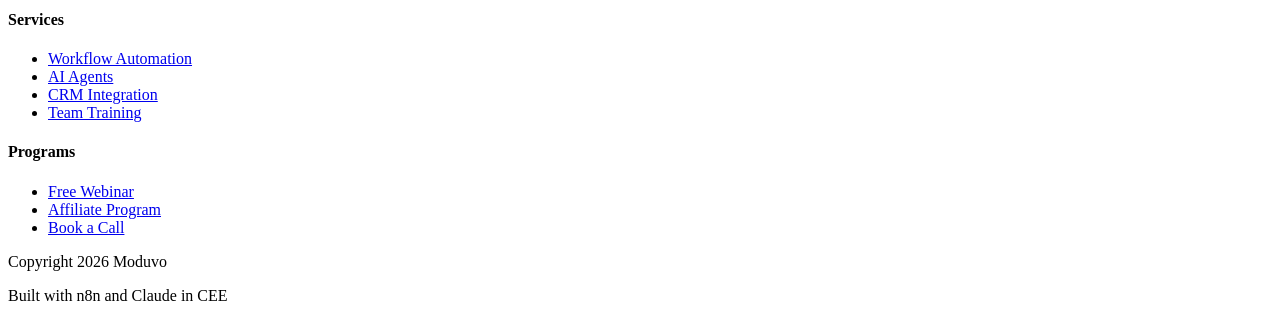
<file: blog.html>
<!DOCTYPE html>
<html lang="en">
<head>
  <meta charset="UTF-8">
  <meta name="viewport" content="width=device-width, initial-scale=1.0">
  <title>Blog | Moduvo</title>
  <meta name="description" content="Practical automation guides on n8n, Claude AI, and operations for CEE teams.">
  <link rel="preconnect" href="https://fonts.googleapis.com">
  <link rel="preconnect" href="https://fonts.gstatic.com" crossorigin>
  <link href="https://fonts.googleapis.com/css2?family=Syne:wght@800&family=DM+Sans:wght@300;400&display=swap" rel="stylesheet">
  <link rel="stylesheet" href="https://raw.githubusercontent.com/dlazovski/my-website/claude/nifty-bohr-0JkSI/css/main.css">
  <link rel="stylesheet" href="https://raw.githubusercontent.com/dlazovski/my-website/claude/nifty-bohr-0JkSI/css/animations.css">
</head>
<body>
  <nav class="nav" id="mainNav" aria-label="Main navigation">
    <div class="container nav__inner">
      <a href="index.html" class="nav__logo" aria-label="Moduvo home">MODU<span class="accent">V</span>O</a>
      <ul class="nav__links" role="list">
        <li><a href="services.html">Services</a></li><li><a href="about.html">About</a></li><li><a href="case-studies.html">Case Studies</a></li><li><a href="webinar.html">Webinar</a></li><li><a href="affiliate.html">Affiliate</a></li><li><a href="blog.html">Blog</a></li>
      </ul>
      <a href="contact.html" class="btn btn--primary nav__cta">Book a Call</a>
      <button class="nav__hamburger" id="hamburger" aria-label="Toggle menu" aria-expanded="false"><span></span><span></span><span></span></button>
    </div>
    <div class="nav__mobile" id="mobileMenu" aria-hidden="true">
      <ul role="list"><li><a href="services.html">Services</a></li><li><a href="about.html">About</a></li><li><a href="case-studies.html">Case Studies</a></li><li><a href="webinar.html">Webinar</a></li><li><a href="affiliate.html">Affiliate</a></li><li><a href="blog.html">Blog</a></li><li><a href="contact.html" class="btn btn--primary">Book a Call</a></li></ul>
    </div>
  </nav>

  <section class="page-hero">
    <div class="hero__bg"><div class="hero__glow" id="heroGlow"></div></div>
    <div class="container">
      <span class="section__label">Blog</span>
      <h1>Automation insights for operators and builders.</h1>
      <p>Practical guides on n8n, Claude AI, and automation for eCommerce, SaaS, and logistics teams in Central and Eastern Europe.</p>
    </div>
  </section>

  <section class="section">
    <div class="container">
      <div class="coming-soon reveal">
        <div class="coming-soon__icon" aria-hidden="true">
          <svg width="34" height="34" viewBox="0 0 24 24" fill="none" stroke="currentColor" stroke-width="1.6"><path d="M4 5h16v14H4z"/><path d="M8 9h8M8 13h6"/></svg>
        </div>
        <h2>First articles coming in July 2026.</h2>
        <p>We are writing practical, no fluff guides for operators who want to understand and implement automation without a technical background.</p>
      </div>

      <div class="grid-3 stagger-children">
        <article class="card"><div class="placeholder-img"></div><span class="card__tag">eCommerce</span><h3>How to automate your entire eCommerce order flow in n8n</h3><p class="muted" style="margin-top:14px">Coming July 2026</p></article>
        <article class="card"><div class="placeholder-img"></div><span class="card__tag">AI Development</span><h3>Building a Claude powered document processing agent</h3><p class="muted" style="margin-top:14px">Coming July 2026</p></article>
        <article class="card"><div class="placeholder-img"></div><span class="card__tag">SaaS</span><h3>The 5 automations every SaaS company should build first</h3><p class="muted" style="margin-top:14px">Coming August 2026</p></article>
        <article class="card"><div class="placeholder-img"></div><span class="card__tag">Operations</span><h3>How to cut weekly reporting from 4 hours to 4 minutes</h3><p class="muted" style="margin-top:14px">Coming August 2026</p></article>
        <article class="card"><div class="placeholder-img"></div><span class="card__tag">CEE Market</span><h3>Automation tools that actually work for Polish businesses</h3><p class="muted" style="margin-top:14px">Coming September 2026</p></article>
        <article class="card"><div class="placeholder-img"></div><span class="card__tag">Consulting</span><h3>How to run an operations audit in 30 minutes</h3><p class="muted" style="margin-top:14px">Coming September 2026</p></article>
      </div>
    </div>
  </section>

  <section class="section cta-band">
    <div class="container reveal">
      <span class="section__label">Free Audit</span>
      <h2>Rather skip the reading and just get automated?</h2>
      <p>Book a free operations audit and we will map your biggest opportunities directly.</p>
      <a href="contact.html" class="btn btn--primary">Book a Free Audit</a>
    </div>
  </section>

  <footer class="footer">
    <div class="container">
      <div class="footer__top">
        <div class="footer__brand"><a href="index.html" class="nav__logo">MODU<span class="accent">V</span>O</a><p class="footer__tagline">Your team should be growing, not managing spreadsheets.</p></div>
        <div class="footer__cols">
          <div class="footer__col"><h4>Company</h4><ul><li><a href="about.html">About</a></li><li><a href="case-studies.html">Case Studies</a></li><li><a href="blog.html">Blog</a></li><li><a href="contact.html">Contact</a></li></ul></div>
          <div class="footer__col"><h4>Services</h4><ul><li><a href="services.html">Workflow Automation</a></li><li><a href="services.html">AI Agents</a></li><li><a href="services.html">CRM Integration</a></li><li><a href="services.html">Team Training</a></li></ul></div>
          <div class="footer__col"><h4>Programs</h4><ul><li><a href="webinar.html">Free Webinar</a></li><li><a href="affiliate.html">Affiliate Program</a></li><li><a href="contact.html">Book a Call</a></li></ul></div>
        </div>
      </div>
      <div class="footer__bottom"><p>Copyright 2026 Moduvo</p><p>Built with n8n and Claude in CEE</p></div>
    </div>
  </footer>

  <div class="cursor-dot" id="cursorDot"></div>
  <div class="cursor-ring" id="cursorRing"></div>
  <script src="https://raw.githubusercontent.com/dlazovski/my-website/claude/nifty-bohr-0JkSI/js/cursor.js" defer></script>
  <script src="https://raw.githubusercontent.com/dlazovski/my-website/claude/nifty-bohr-0JkSI/js/animations.js" defer></script>
  <script src="https://raw.githubusercontent.com/dlazovski/my-website/claude/nifty-bohr-0JkSI/js/main.js" defer></script>
</body>
</html>
</file>
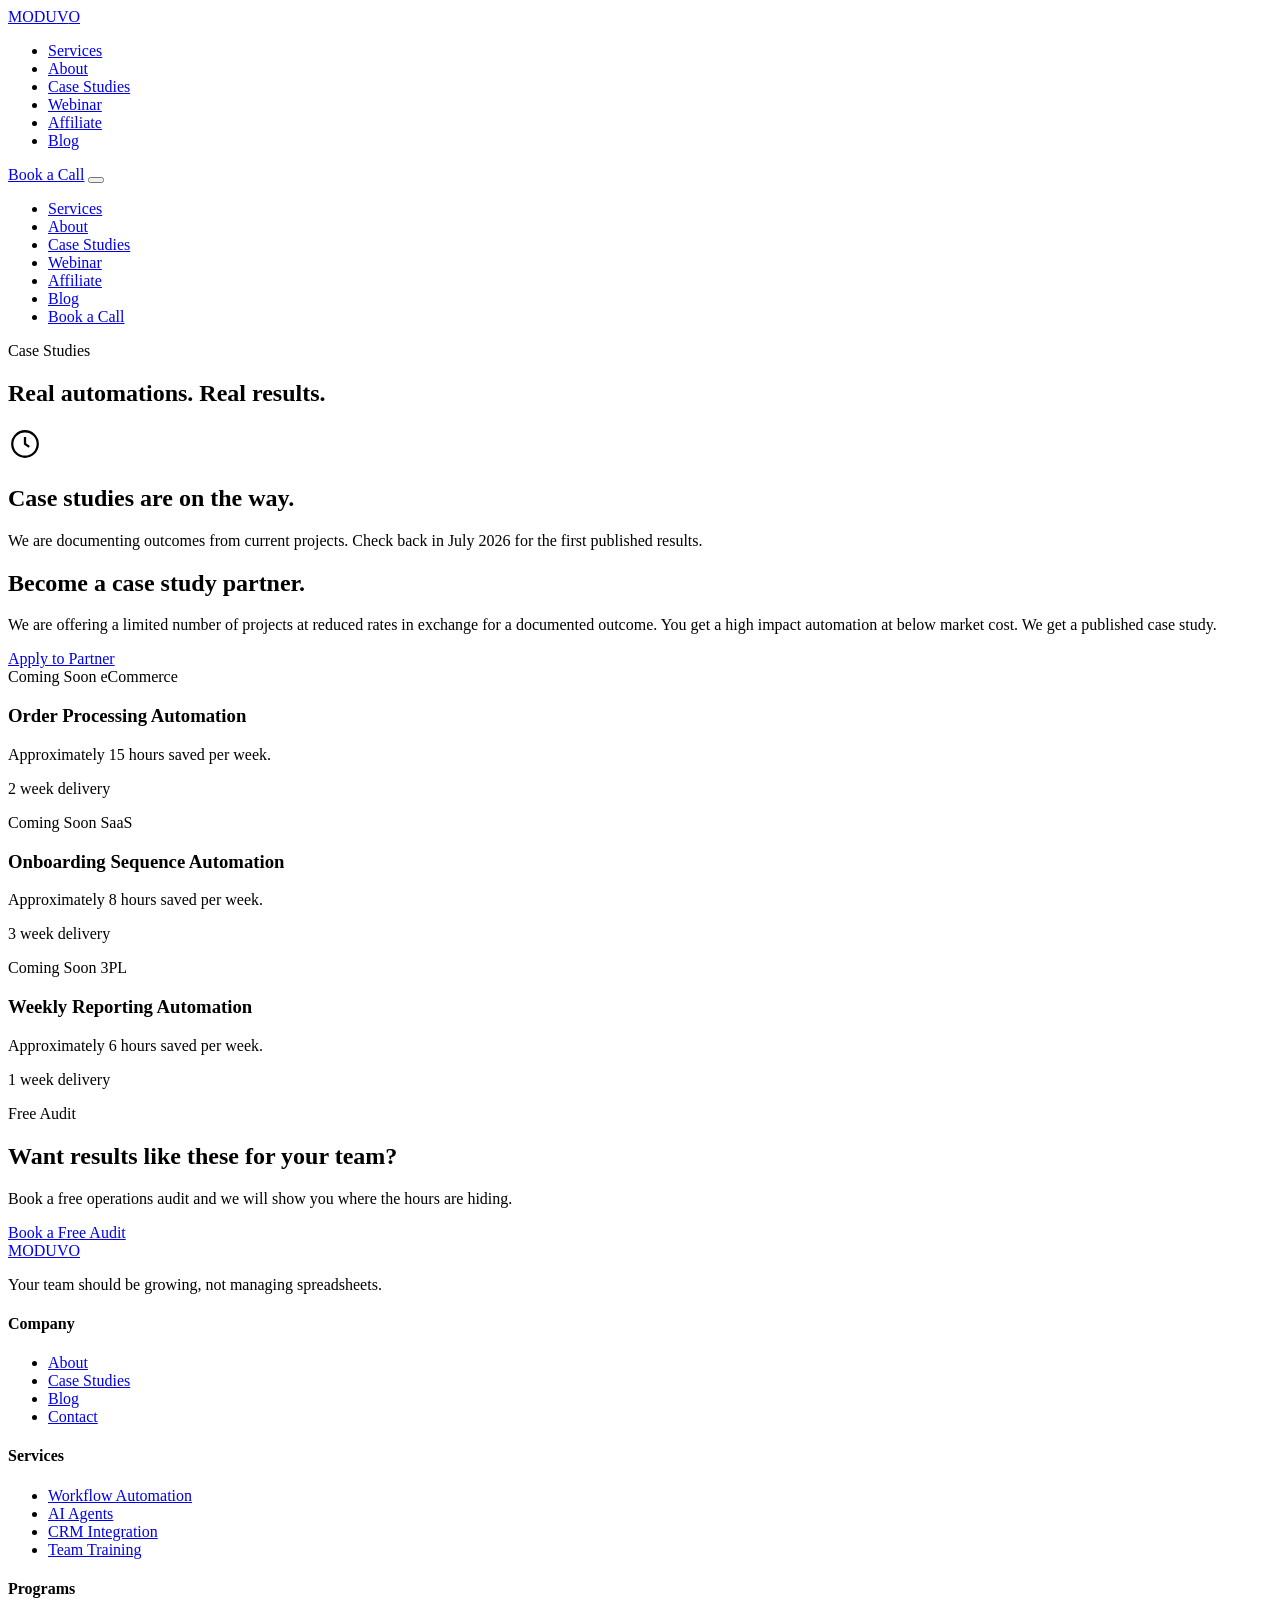
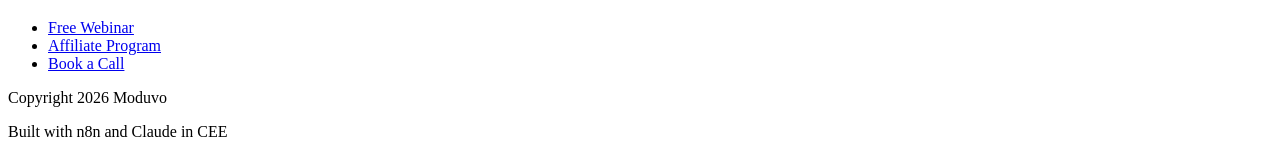
<file: case-studies.html>
<!DOCTYPE html>
<html lang="en">
<head>
  <meta charset="UTF-8">
  <meta name="viewport" content="width=device-width, initial-scale=1.0">
  <title>Case Studies | Moduvo</title>
  <meta name="description" content="Real automation outcomes from Moduvo projects across eCommerce, SaaS, and logistics.">
  <link rel="preconnect" href="https://fonts.googleapis.com">
  <link rel="preconnect" href="https://fonts.gstatic.com" crossorigin>
  <link href="https://fonts.googleapis.com/css2?family=Syne:wght@800&family=DM+Sans:wght@300;400&display=swap" rel="stylesheet">
  <link rel="stylesheet" href="https://raw.githubusercontent.com/dlazovski/my-website/claude/nifty-bohr-0JkSI/css/main.css">
  <link rel="stylesheet" href="https://raw.githubusercontent.com/dlazovski/my-website/claude/nifty-bohr-0JkSI/css/animations.css">
</head>
<body>
  <nav class="nav" id="mainNav" aria-label="Main navigation">
    <div class="container nav__inner">
      <a href="index.html" class="nav__logo" aria-label="Moduvo home">MODU<span class="accent">V</span>O</a>
      <ul class="nav__links" role="list">
        <li><a href="services.html">Services</a></li><li><a href="about.html">About</a></li><li><a href="case-studies.html">Case Studies</a></li><li><a href="webinar.html">Webinar</a></li><li><a href="affiliate.html">Affiliate</a></li><li><a href="blog.html">Blog</a></li>
      </ul>
      <a href="contact.html" class="btn btn--primary nav__cta">Book a Call</a>
      <button class="nav__hamburger" id="hamburger" aria-label="Toggle menu" aria-expanded="false"><span></span><span></span><span></span></button>
    </div>
    <div class="nav__mobile" id="mobileMenu" aria-hidden="true">
      <ul role="list"><li><a href="services.html">Services</a></li><li><a href="about.html">About</a></li><li><a href="case-studies.html">Case Studies</a></li><li><a href="webinar.html">Webinar</a></li><li><a href="affiliate.html">Affiliate</a></li><li><a href="blog.html">Blog</a></li><li><a href="contact.html" class="btn btn--primary">Book a Call</a></li></ul>
    </div>
  </nav>

  <section class="page-hero">
    <div class="hero__bg"><div class="hero__glow" id="heroGlow"></div></div>
    <div class="container">
      <span class="section__label">Case Studies</span>
      <h1>Real automations. Real results.</h1>
    </div>
  </section>

  <section class="section">
    <div class="container">
      <div class="coming-soon reveal">
        <div class="coming-soon__icon" aria-hidden="true">
          <svg width="34" height="34" viewBox="0 0 24 24" fill="none" stroke="currentColor" stroke-width="1.6"><circle cx="12" cy="12" r="9"/><path d="M12 7v5l3 2"/></svg>
        </div>
        <h2>Case studies are on the way.</h2>
        <p>We are documenting outcomes from current projects. Check back in July 2026 for the first published results.</p>
      </div>

      <div class="partner-card reveal">
        <h2>Become a case study partner.</h2>
        <p>We are offering a limited number of projects at reduced rates in exchange for a documented outcome. You get a high impact automation at below market cost. We get a published case study.</p>
        <a href="contact.html" class="btn btn--primary">Apply to Partner</a>
      </div>

      <div class="grid-3 stagger-children">
        <div class="card">
          <span class="badge-soon">Coming Soon</span>
          <span class="card__tag">eCommerce</span>
          <h3>Order Processing Automation</h3>
          <p>Approximately 15 hours saved per week.</p>
          <p style="margin-top:14px;color:var(--accent)">2 week delivery</p>
        </div>
        <div class="card">
          <span class="badge-soon">Coming Soon</span>
          <span class="card__tag">SaaS</span>
          <h3>Onboarding Sequence Automation</h3>
          <p>Approximately 8 hours saved per week.</p>
          <p style="margin-top:14px;color:var(--accent)">3 week delivery</p>
        </div>
        <div class="card">
          <span class="badge-soon">Coming Soon</span>
          <span class="card__tag">3PL</span>
          <h3>Weekly Reporting Automation</h3>
          <p>Approximately 6 hours saved per week.</p>
          <p style="margin-top:14px;color:var(--accent)">1 week delivery</p>
        </div>
      </div>
    </div>
  </section>

  <section class="section cta-band">
    <div class="container reveal">
      <span class="section__label">Free Audit</span>
      <h2>Want results like these for your team?</h2>
      <p>Book a free operations audit and we will show you where the hours are hiding.</p>
      <a href="contact.html" class="btn btn--primary">Book a Free Audit</a>
    </div>
  </section>

  <footer class="footer">
    <div class="container">
      <div class="footer__top">
        <div class="footer__brand"><a href="index.html" class="nav__logo">MODU<span class="accent">V</span>O</a><p class="footer__tagline">Your team should be growing, not managing spreadsheets.</p></div>
        <div class="footer__cols">
          <div class="footer__col"><h4>Company</h4><ul><li><a href="about.html">About</a></li><li><a href="case-studies.html">Case Studies</a></li><li><a href="blog.html">Blog</a></li><li><a href="contact.html">Contact</a></li></ul></div>
          <div class="footer__col"><h4>Services</h4><ul><li><a href="services.html">Workflow Automation</a></li><li><a href="services.html">AI Agents</a></li><li><a href="services.html">CRM Integration</a></li><li><a href="services.html">Team Training</a></li></ul></div>
          <div class="footer__col"><h4>Programs</h4><ul><li><a href="webinar.html">Free Webinar</a></li><li><a href="affiliate.html">Affiliate Program</a></li><li><a href="contact.html">Book a Call</a></li></ul></div>
        </div>
      </div>
      <div class="footer__bottom"><p>Copyright 2026 Moduvo</p><p>Built with n8n and Claude in CEE</p></div>
    </div>
  </footer>

  <div class="cursor-dot" id="cursorDot"></div>
  <div class="cursor-ring" id="cursorRing"></div>
  <script src="https://raw.githubusercontent.com/dlazovski/my-website/claude/nifty-bohr-0JkSI/js/cursor.js" defer></script>
  <script src="https://raw.githubusercontent.com/dlazovski/my-website/claude/nifty-bohr-0JkSI/js/animations.js" defer></script>
  <script src="https://raw.githubusercontent.com/dlazovski/my-website/claude/nifty-bohr-0JkSI/js/main.js" defer></script>
</body>
</html>
</file>
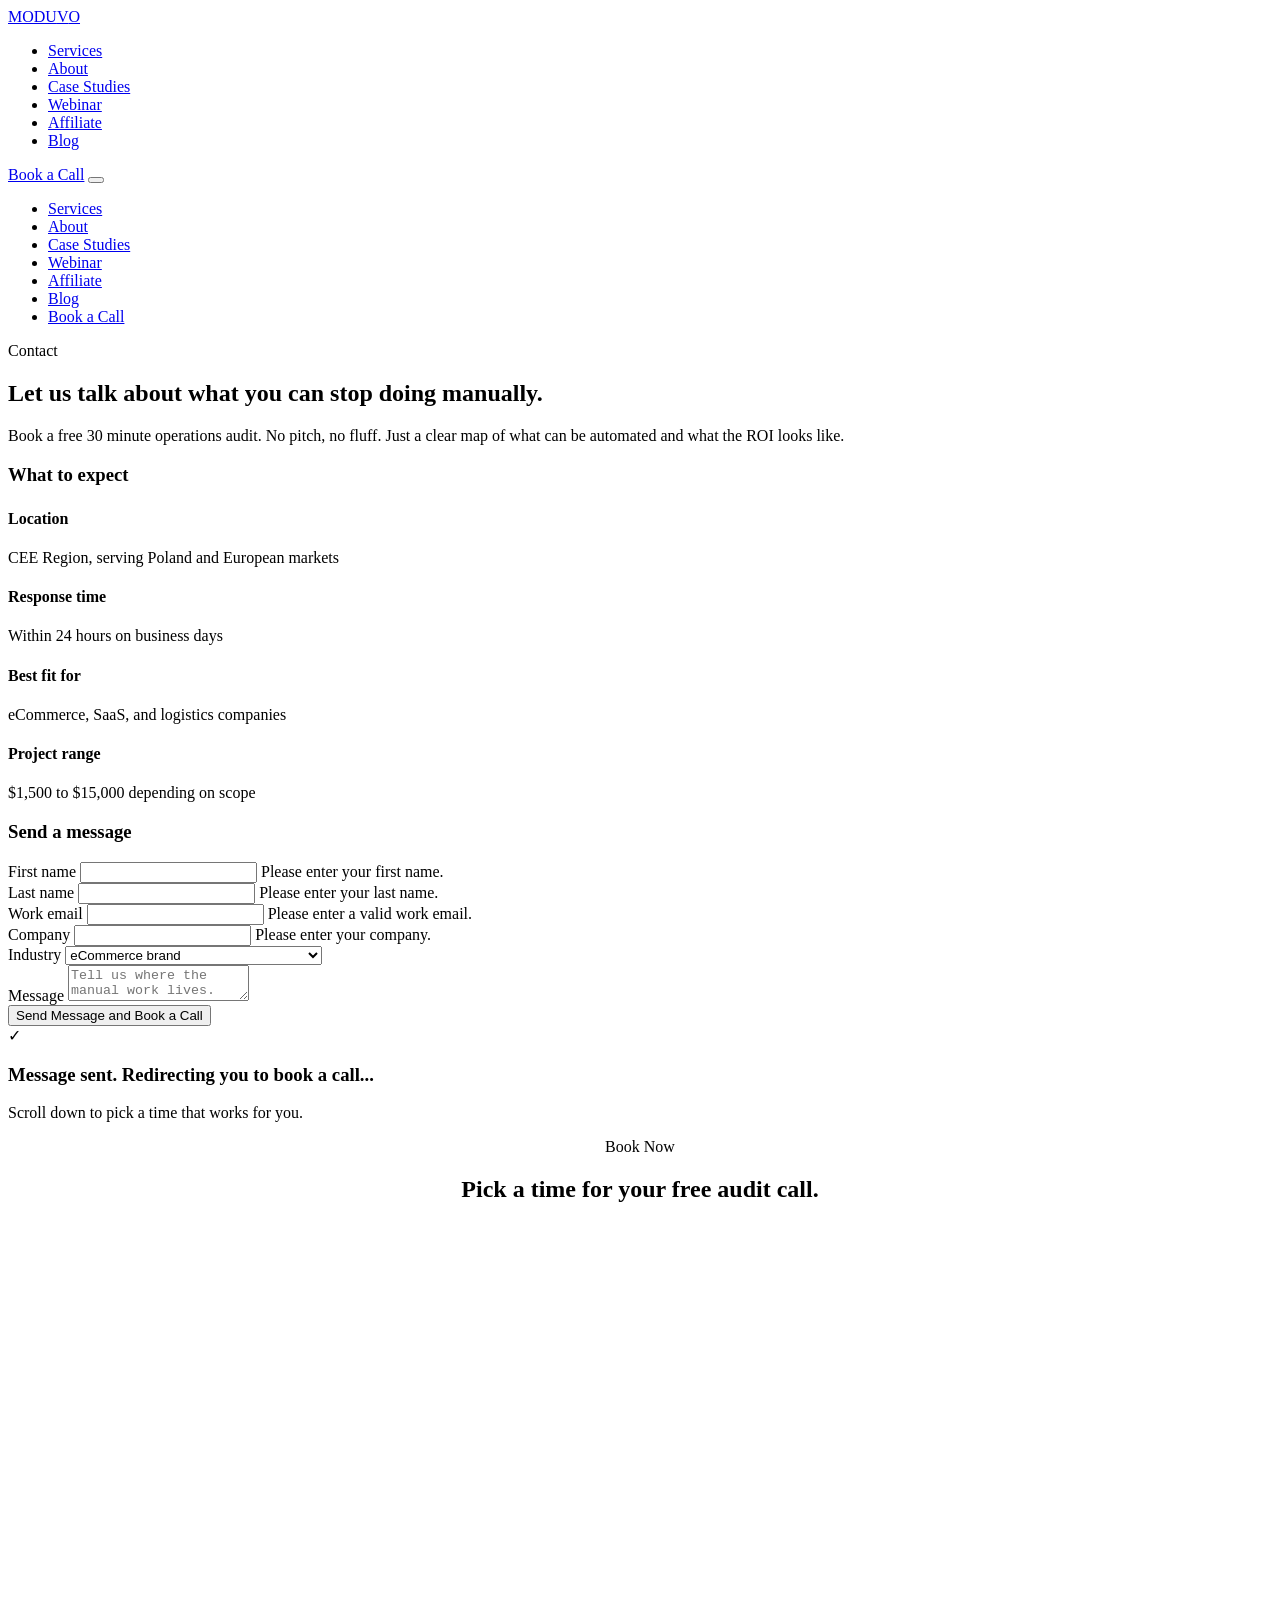
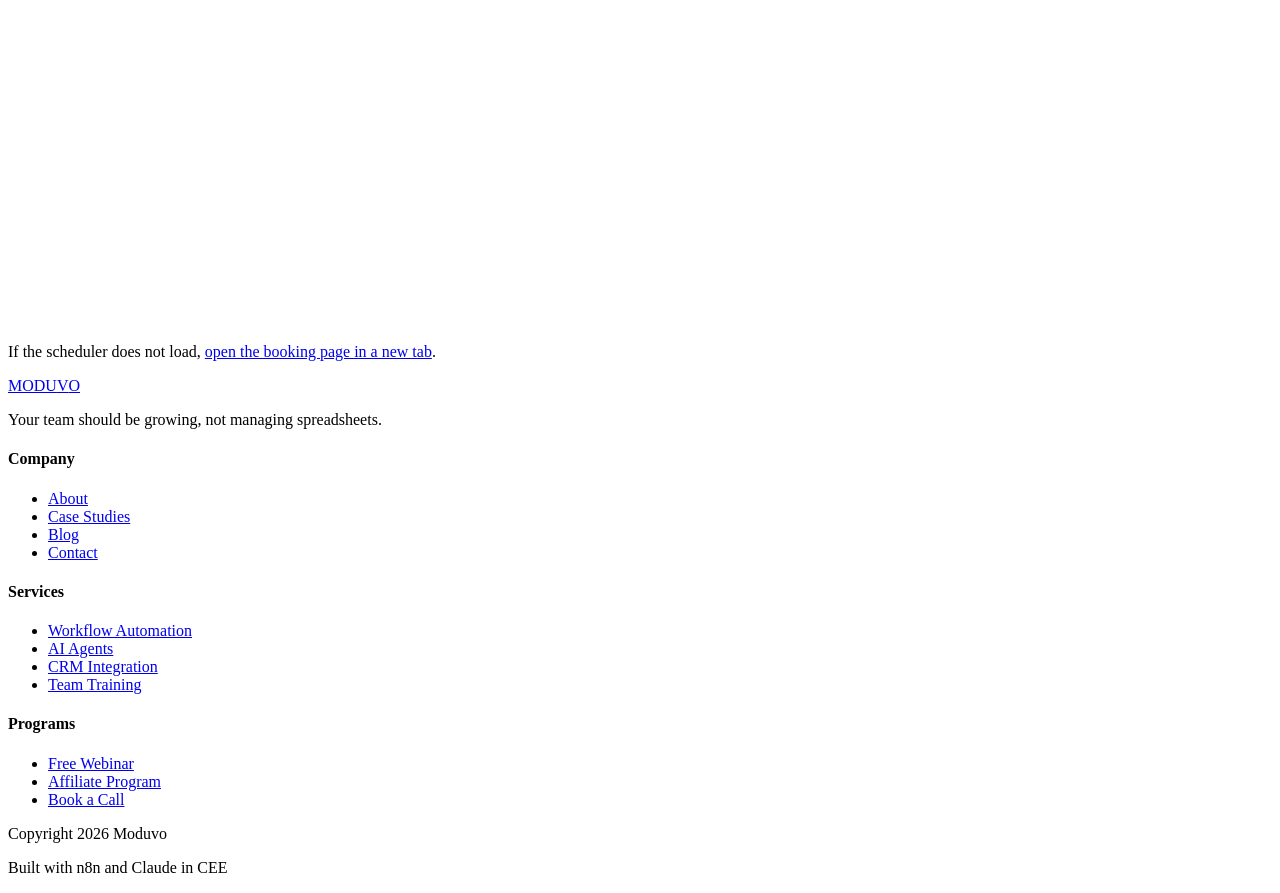
<file: contact.html>
<!DOCTYPE html>
<html lang="en">
<head>
  <meta charset="UTF-8">
  <meta name="viewport" content="width=device-width, initial-scale=1.0">
  <title>Contact | Moduvo</title>
  <meta name="description" content="Book a free 30 minute operations audit with Moduvo.">
  <link rel="preconnect" href="https://fonts.googleapis.com">
  <link rel="preconnect" href="https://fonts.gstatic.com" crossorigin>
  <link href="https://fonts.googleapis.com/css2?family=Syne:wght@800&family=DM+Sans:wght@300;400&display=swap" rel="stylesheet">
  <link rel="stylesheet" href="https://raw.githubusercontent.com/dlazovski/my-website/claude/nifty-bohr-0JkSI/css/main.css">
  <link rel="stylesheet" href="https://raw.githubusercontent.com/dlazovski/my-website/claude/nifty-bohr-0JkSI/css/animations.css">
</head>
<body>
  <nav class="nav" id="mainNav" aria-label="Main navigation">
    <div class="container nav__inner">
      <a href="index.html" class="nav__logo" aria-label="Moduvo home">MODU<span class="accent">V</span>O</a>
      <ul class="nav__links" role="list">
        <li><a href="services.html">Services</a></li><li><a href="about.html">About</a></li><li><a href="case-studies.html">Case Studies</a></li><li><a href="webinar.html">Webinar</a></li><li><a href="affiliate.html">Affiliate</a></li><li><a href="blog.html">Blog</a></li>
      </ul>
      <a href="contact.html" class="btn btn--primary nav__cta">Book a Call</a>
      <button class="nav__hamburger" id="hamburger" aria-label="Toggle menu" aria-expanded="false"><span></span><span></span><span></span></button>
    </div>
    <div class="nav__mobile" id="mobileMenu" aria-hidden="true">
      <ul role="list"><li><a href="services.html">Services</a></li><li><a href="about.html">About</a></li><li><a href="case-studies.html">Case Studies</a></li><li><a href="webinar.html">Webinar</a></li><li><a href="affiliate.html">Affiliate</a></li><li><a href="blog.html">Blog</a></li><li><a href="contact.html" class="btn btn--primary">Book a Call</a></li></ul>
    </div>
  </nav>

  <section class="page-hero">
    <div class="hero__bg"><div class="hero__glow" id="heroGlow"></div></div>
    <div class="container">
      <span class="section__label">Contact</span>
      <h1>Let us talk about what you can stop doing manually.</h1>
      <p>Book a free 30 minute operations audit. No pitch, no fluff. Just a clear map of what can be automated and what the ROI looks like.</p>
    </div>
  </section>

  <section class="section">
    <div class="container">
      <div class="contact-grid">
        <div class="reveal-left">
          <h3 style="margin-bottom:24px">What to expect</h3>
          <div class="info-card"><h4>Location</h4><p>CEE Region, serving Poland and European markets</p></div>
          <div class="info-card"><h4>Response time</h4><p>Within 24 hours on business days</p></div>
          <div class="info-card"><h4>Best fit for</h4><p>eCommerce, SaaS, and logistics companies</p></div>
          <div class="info-card"><h4>Project range</h4><p>$1,500 to $15,000 depending on scope</p></div>
        </div>

        <div class="reveal-right">
          <div class="form-card">
            <h3>Send a message</h3>
            <form class="form" id="contactForm" novalidate>
              <div class="field-row">
                <div class="field">
                  <label for="firstName">First name</label>
                  <input type="text" id="firstName" name="firstName" autocomplete="given-name">
                  <span class="field__error">Please enter your first name.</span>
                </div>
                <div class="field">
                  <label for="lastName">Last name</label>
                  <input type="text" id="lastName" name="lastName" autocomplete="family-name">
                  <span class="field__error">Please enter your last name.</span>
                </div>
              </div>
              <div class="field">
                <label for="email">Work email</label>
                <input type="email" id="email" name="email" autocomplete="email">
                <span class="field__error">Please enter a valid work email.</span>
              </div>
              <div class="field">
                <label for="company">Company</label>
                <input type="text" id="company" name="company" autocomplete="organization">
                <span class="field__error">Please enter your company.</span>
              </div>
              <div class="field">
                <label for="industry">Industry</label>
                <select id="industry" name="industry">
                  <option value="ecommerce">eCommerce brand</option>
                  <option value="saas">SaaS company</option>
                  <option value="logistics">3PL and Logistics operator</option>
                  <option value="other">Other business</option>
                  <option value="agency">Agency or Consultant looking to partner</option>
                </select>
              </div>
              <div class="field">
                <label for="message">Message</label>
                <textarea id="message" name="message" placeholder="Tell us where the manual work lives."></textarea>
              </div>
              <button type="submit" class="btn btn--primary btn--block">Send Message and Book a Call</button>
            </form>
            <div class="form-success" id="contactSuccess">
              <div class="form-success__check" aria-hidden="true">&#10003;</div>
              <h3>Message sent. Redirecting you to book a call...</h3>
              <p class="muted">Scroll down to pick a time that works for you.</p>
            </div>
          </div>
        </div>
      </div>
    </div>
  </section>

  <section class="section section--surface" id="calendly">
    <div class="container">
      <div class="section__head reveal" style="text-align:center;margin-left:auto;margin-right:auto">
        <span class="section__label">Book Now</span>
        <h2>Pick a time for your free audit call.</h2>
      </div>
      <div class="calendly-wrap reveal">
        <iframe src="https://calendly.com/dlazovski-moduvoai/executive-briefing" width="100%" height="700" frameborder="0" title="Book an executive briefing with Moduvo"></iframe>
        <div class="calendly-fallback">
          <p>If the scheduler does not load, <a href="https://calendly.com/dlazovski-moduvoai/executive-briefing" class="accent">open the booking page in a new tab</a>.</p>
        </div>
      </div>
    </div>
  </section>

  <footer class="footer">
    <div class="container">
      <div class="footer__top">
        <div class="footer__brand"><a href="index.html" class="nav__logo">MODU<span class="accent">V</span>O</a><p class="footer__tagline">Your team should be growing, not managing spreadsheets.</p></div>
        <div class="footer__cols">
          <div class="footer__col"><h4>Company</h4><ul><li><a href="about.html">About</a></li><li><a href="case-studies.html">Case Studies</a></li><li><a href="blog.html">Blog</a></li><li><a href="contact.html">Contact</a></li></ul></div>
          <div class="footer__col"><h4>Services</h4><ul><li><a href="services.html">Workflow Automation</a></li><li><a href="services.html">AI Agents</a></li><li><a href="services.html">CRM Integration</a></li><li><a href="services.html">Team Training</a></li></ul></div>
          <div class="footer__col"><h4>Programs</h4><ul><li><a href="webinar.html">Free Webinar</a></li><li><a href="affiliate.html">Affiliate Program</a></li><li><a href="contact.html">Book a Call</a></li></ul></div>
        </div>
      </div>
      <div class="footer__bottom"><p>Copyright 2026 Moduvo</p><p>Built with n8n and Claude in CEE</p></div>
    </div>
  </footer>

  <div class="cursor-dot" id="cursorDot"></div>
  <div class="cursor-ring" id="cursorRing"></div>
  <script src="https://raw.githubusercontent.com/dlazovski/my-website/claude/nifty-bohr-0JkSI/js/cursor.js" defer></script>
  <script src="https://raw.githubusercontent.com/dlazovski/my-website/claude/nifty-bohr-0JkSI/js/animations.js" defer></script>
  <script src="https://raw.githubusercontent.com/dlazovski/my-website/claude/nifty-bohr-0JkSI/js/main.js" defer></script>
</body>
</html>
</file>
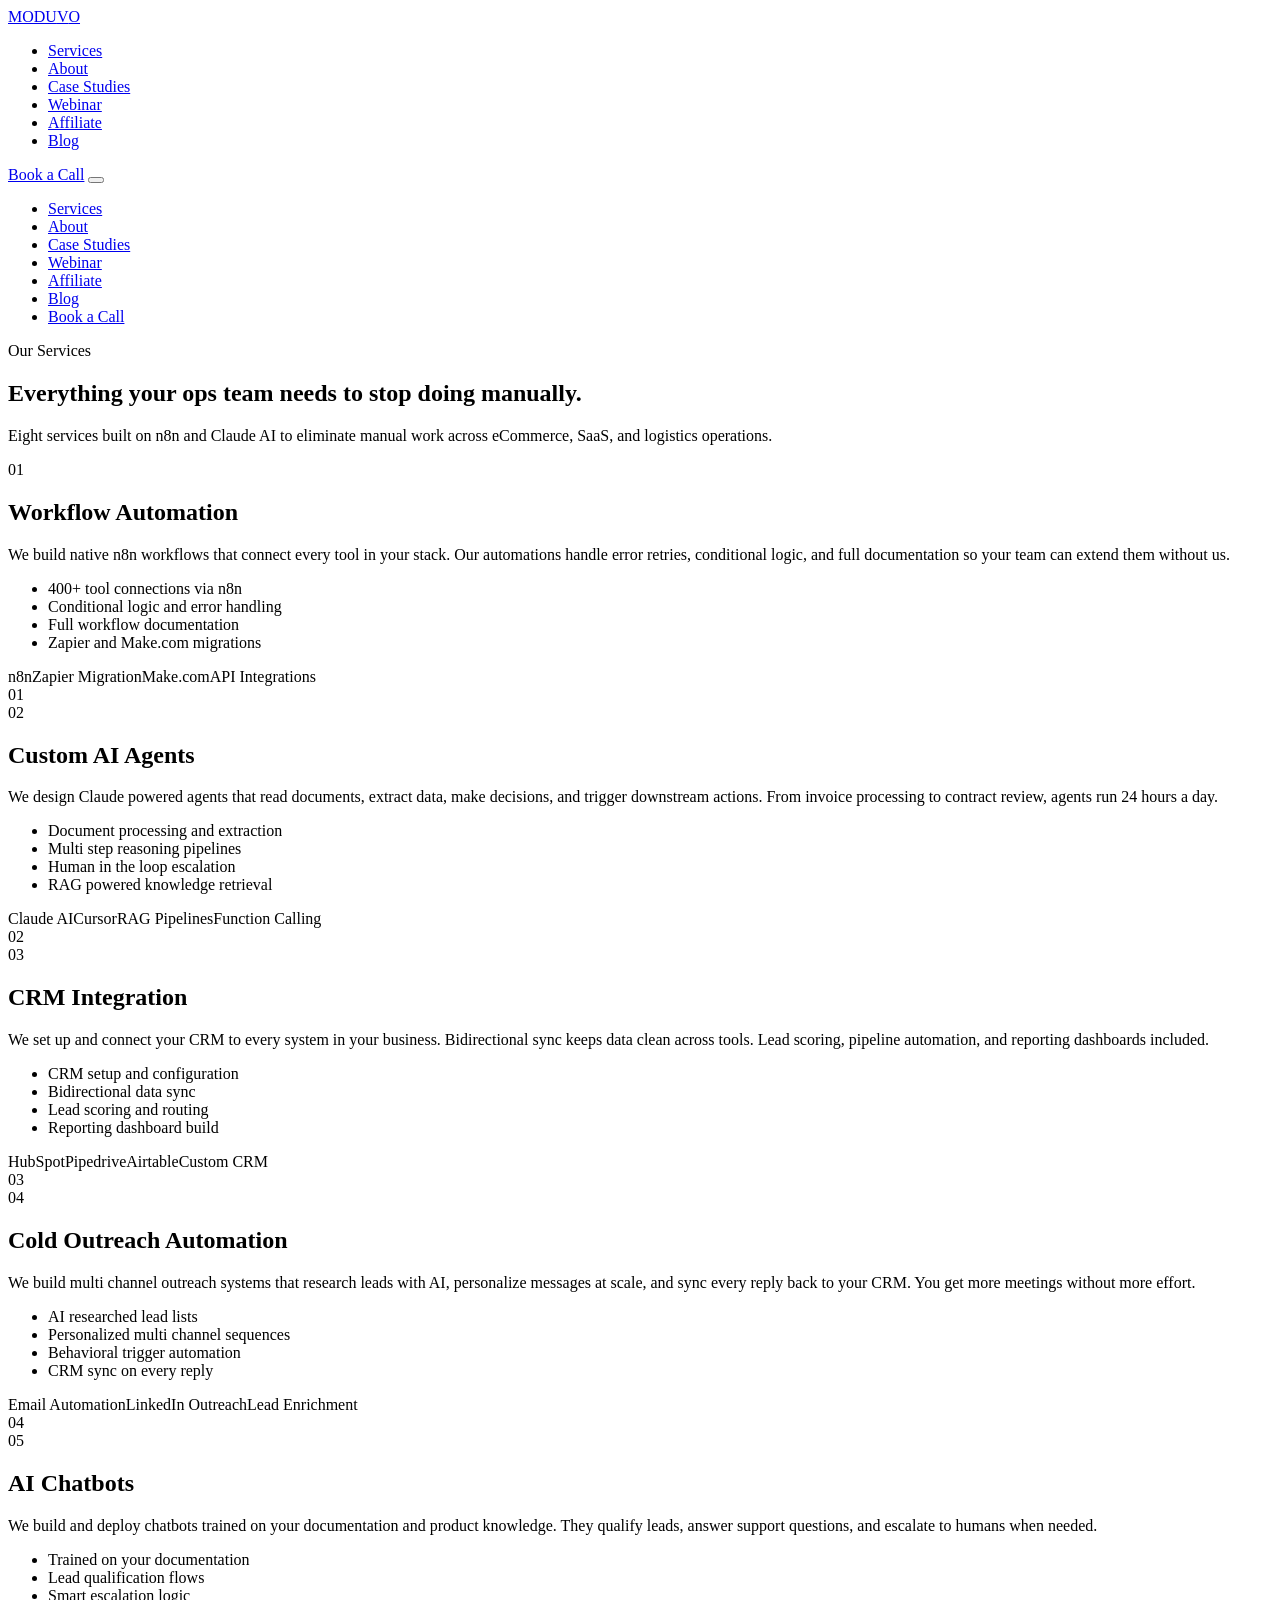
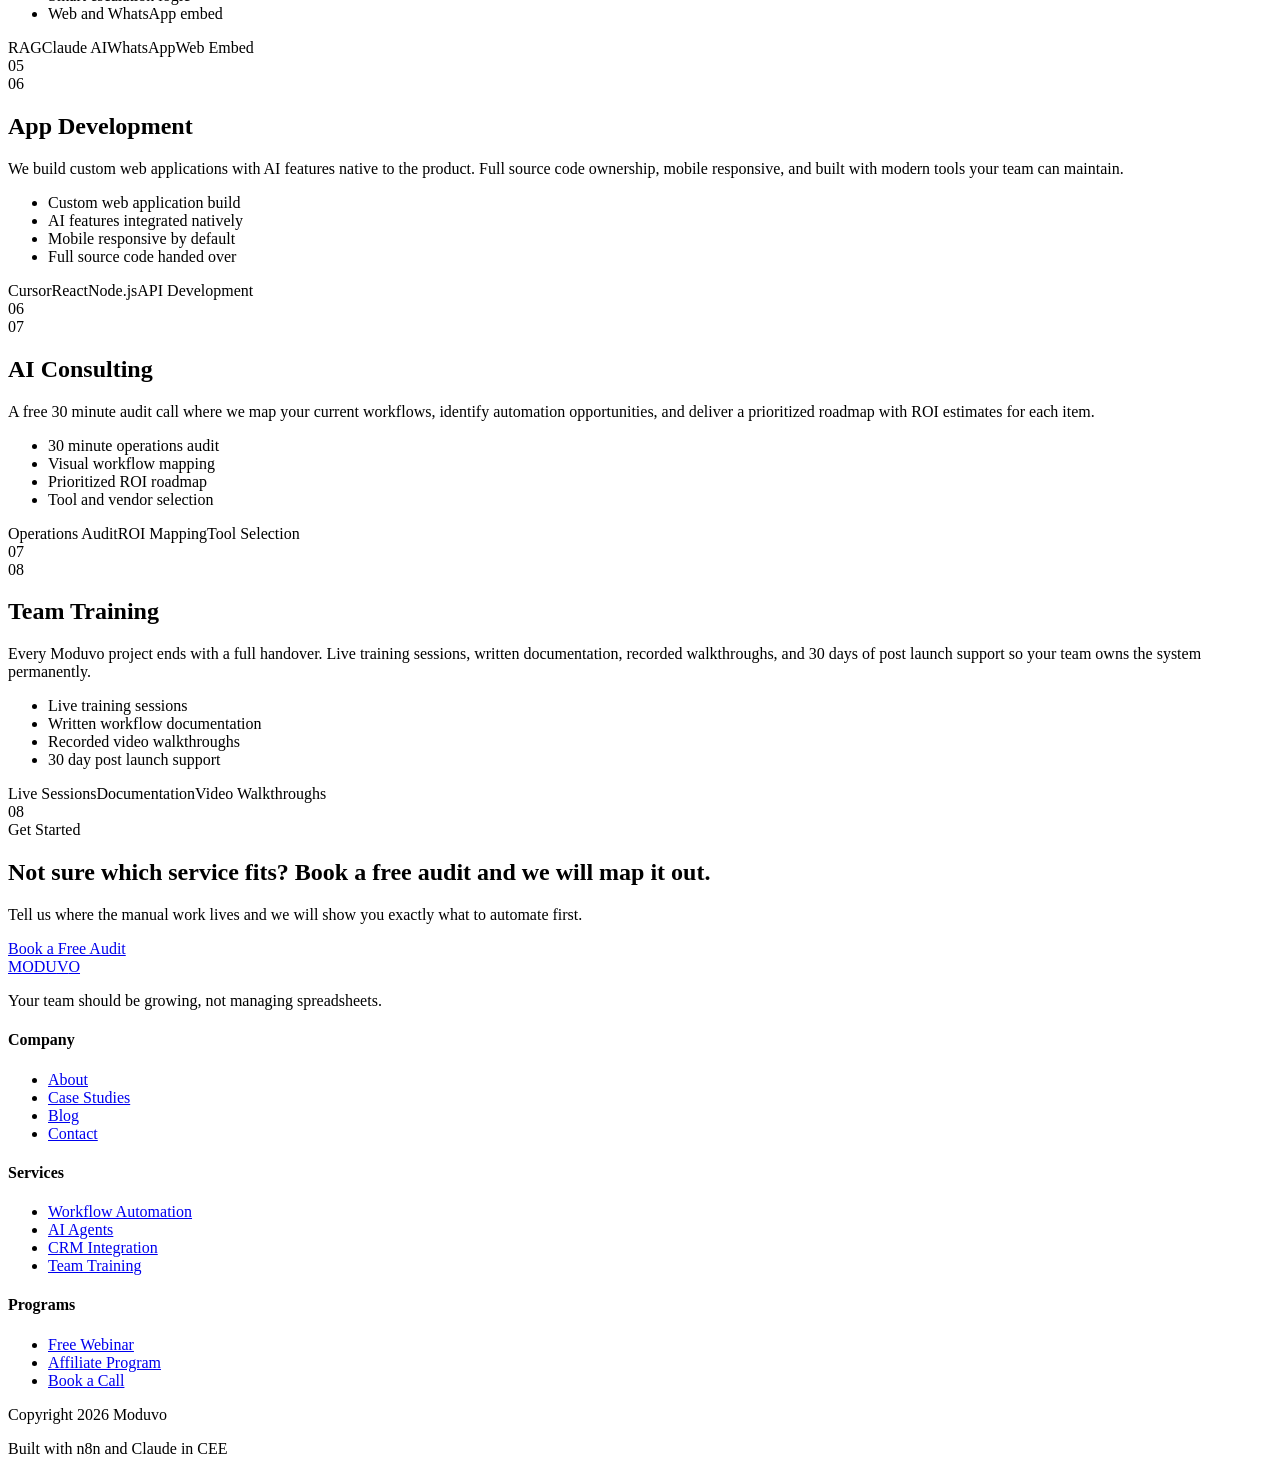
<file: services.html>
<!DOCTYPE html>
<html lang="en">
<head>
  <meta charset="UTF-8">
  <meta name="viewport" content="width=device-width, initial-scale=1.0">
  <title>Services | Moduvo</title>
  <meta name="description" content="Eight automation services built on n8n and Claude AI for eCommerce, SaaS, and logistics operations.">
  <link rel="preconnect" href="https://fonts.googleapis.com">
  <link rel="preconnect" href="https://fonts.gstatic.com" crossorigin>
  <link href="https://fonts.googleapis.com/css2?family=Syne:wght@800&family=DM+Sans:wght@300;400&display=swap" rel="stylesheet">
  <link rel="stylesheet" href="https://raw.githubusercontent.com/dlazovski/my-website/claude/nifty-bohr-0JkSI/css/main.css">
  <link rel="stylesheet" href="https://raw.githubusercontent.com/dlazovski/my-website/claude/nifty-bohr-0JkSI/css/animations.css">
</head>
<body>
  <nav class="nav" id="mainNav" aria-label="Main navigation">
    <div class="container nav__inner">
      <a href="index.html" class="nav__logo" aria-label="Moduvo home">MODU<span class="accent">V</span>O</a>
      <ul class="nav__links" role="list">
        <li><a href="services.html">Services</a></li>
        <li><a href="about.html">About</a></li>
        <li><a href="case-studies.html">Case Studies</a></li>
        <li><a href="webinar.html">Webinar</a></li>
        <li><a href="affiliate.html">Affiliate</a></li>
        <li><a href="blog.html">Blog</a></li>
      </ul>
      <a href="contact.html" class="btn btn--primary nav__cta">Book a Call</a>
      <button class="nav__hamburger" id="hamburger" aria-label="Toggle menu" aria-expanded="false">
        <span></span><span></span><span></span>
      </button>
    </div>
    <div class="nav__mobile" id="mobileMenu" aria-hidden="true">
      <ul role="list">
        <li><a href="services.html">Services</a></li>
        <li><a href="about.html">About</a></li>
        <li><a href="case-studies.html">Case Studies</a></li>
        <li><a href="webinar.html">Webinar</a></li>
        <li><a href="affiliate.html">Affiliate</a></li>
        <li><a href="blog.html">Blog</a></li>
        <li><a href="contact.html" class="btn btn--primary">Book a Call</a></li>
      </ul>
    </div>
  </nav>

  <section class="page-hero">
    <div class="hero__bg"><div class="hero__glow" id="heroGlow"></div></div>
    <div class="container">
      <span class="section__label">Our Services</span>
      <h1>Everything your ops team needs to stop doing manually.</h1>
      <p>Eight services built on n8n and Claude AI to eliminate manual work across eCommerce, SaaS, and logistics operations.</p>
    </div>
  </section>

  <section class="section">
    <div class="container">

      <div class="service-block reveal">
        <div class="service-block__text">
          <span class="section__label">01</span>
          <h2>Workflow Automation</h2>
          <p>We build native n8n workflows that connect every tool in your stack. Our automations handle error retries, conditional logic, and full documentation so your team can extend them without us.</p>
          <ul class="feature-list">
            <li>400+ tool connections via n8n</li>
            <li>Conditional logic and error handling</li>
            <li>Full workflow documentation</li>
            <li>Zapier and Make.com migrations</li>
          </ul>
          <div class="tags"><span class="tag">n8n</span><span class="tag">Zapier Migration</span><span class="tag">Make.com</span><span class="tag">API Integrations</span></div>
        </div>
        <div class="service-visual"><span>01</span></div>
      </div>

      <div class="service-block service-block--reverse reveal">
        <div class="service-block__text">
          <span class="section__label">02</span>
          <h2>Custom AI Agents</h2>
          <p>We design Claude powered agents that read documents, extract data, make decisions, and trigger downstream actions. From invoice processing to contract review, agents run 24 hours a day.</p>
          <ul class="feature-list">
            <li>Document processing and extraction</li>
            <li>Multi step reasoning pipelines</li>
            <li>Human in the loop escalation</li>
            <li>RAG powered knowledge retrieval</li>
          </ul>
          <div class="tags"><span class="tag">Claude AI</span><span class="tag">Cursor</span><span class="tag">RAG Pipelines</span><span class="tag">Function Calling</span></div>
        </div>
        <div class="service-visual"><span>02</span></div>
      </div>

      <div class="service-block reveal">
        <div class="service-block__text">
          <span class="section__label">03</span>
          <h2>CRM Integration</h2>
          <p>We set up and connect your CRM to every system in your business. Bidirectional sync keeps data clean across tools. Lead scoring, pipeline automation, and reporting dashboards included.</p>
          <ul class="feature-list">
            <li>CRM setup and configuration</li>
            <li>Bidirectional data sync</li>
            <li>Lead scoring and routing</li>
            <li>Reporting dashboard build</li>
          </ul>
          <div class="tags"><span class="tag">HubSpot</span><span class="tag">Pipedrive</span><span class="tag">Airtable</span><span class="tag">Custom CRM</span></div>
        </div>
        <div class="service-visual"><span>03</span></div>
      </div>

      <div class="service-block service-block--reverse reveal">
        <div class="service-block__text">
          <span class="section__label">04</span>
          <h2>Cold Outreach Automation</h2>
          <p>We build multi channel outreach systems that research leads with AI, personalize messages at scale, and sync every reply back to your CRM. You get more meetings without more effort.</p>
          <ul class="feature-list">
            <li>AI researched lead lists</li>
            <li>Personalized multi channel sequences</li>
            <li>Behavioral trigger automation</li>
            <li>CRM sync on every reply</li>
          </ul>
          <div class="tags"><span class="tag">Email Automation</span><span class="tag">LinkedIn Outreach</span><span class="tag">Lead Enrichment</span></div>
        </div>
        <div class="service-visual"><span>04</span></div>
      </div>

      <div class="service-block reveal">
        <div class="service-block__text">
          <span class="section__label">05</span>
          <h2>AI Chatbots</h2>
          <p>We build and deploy chatbots trained on your documentation and product knowledge. They qualify leads, answer support questions, and escalate to humans when needed.</p>
          <ul class="feature-list">
            <li>Trained on your documentation</li>
            <li>Lead qualification flows</li>
            <li>Smart escalation logic</li>
            <li>Web and WhatsApp embed</li>
          </ul>
          <div class="tags"><span class="tag">RAG</span><span class="tag">Claude AI</span><span class="tag">WhatsApp</span><span class="tag">Web Embed</span></div>
        </div>
        <div class="service-visual"><span>05</span></div>
      </div>

      <div class="service-block service-block--reverse reveal">
        <div class="service-block__text">
          <span class="section__label">06</span>
          <h2>App Development</h2>
          <p>We build custom web applications with AI features native to the product. Full source code ownership, mobile responsive, and built with modern tools your team can maintain.</p>
          <ul class="feature-list">
            <li>Custom web application build</li>
            <li>AI features integrated natively</li>
            <li>Mobile responsive by default</li>
            <li>Full source code handed over</li>
          </ul>
          <div class="tags"><span class="tag">Cursor</span><span class="tag">React</span><span class="tag">Node.js</span><span class="tag">API Development</span></div>
        </div>
        <div class="service-visual"><span>06</span></div>
      </div>

      <div class="service-block reveal">
        <div class="service-block__text">
          <span class="section__label">07</span>
          <h2>AI Consulting</h2>
          <p>A free 30 minute audit call where we map your current workflows, identify automation opportunities, and deliver a prioritized roadmap with ROI estimates for each item.</p>
          <ul class="feature-list">
            <li>30 minute operations audit</li>
            <li>Visual workflow mapping</li>
            <li>Prioritized ROI roadmap</li>
            <li>Tool and vendor selection</li>
          </ul>
          <div class="tags"><span class="tag">Operations Audit</span><span class="tag">ROI Mapping</span><span class="tag">Tool Selection</span></div>
        </div>
        <div class="service-visual"><span>07</span></div>
      </div>

      <div class="service-block service-block--reverse reveal">
        <div class="service-block__text">
          <span class="section__label">08</span>
          <h2>Team Training</h2>
          <p>Every Moduvo project ends with a full handover. Live training sessions, written documentation, recorded walkthroughs, and 30 days of post launch support so your team owns the system permanently.</p>
          <ul class="feature-list">
            <li>Live training sessions</li>
            <li>Written workflow documentation</li>
            <li>Recorded video walkthroughs</li>
            <li>30 day post launch support</li>
          </ul>
          <div class="tags"><span class="tag">Live Sessions</span><span class="tag">Documentation</span><span class="tag">Video Walkthroughs</span></div>
        </div>
        <div class="service-visual"><span>08</span></div>
      </div>

    </div>
  </section>

  <section class="section cta-band">
    <div class="container reveal">
      <span class="section__label">Get Started</span>
      <h2>Not sure which service fits? Book a free audit and we will map it out.</h2>
      <p>Tell us where the manual work lives and we will show you exactly what to automate first.</p>
      <a href="contact.html" class="btn btn--primary">Book a Free Audit</a>
    </div>
  </section>

  <footer class="footer">
    <div class="container">
      <div class="footer__top">
        <div class="footer__brand">
          <a href="index.html" class="nav__logo">MODU<span class="accent">V</span>O</a>
          <p class="footer__tagline">Your team should be growing, not managing spreadsheets.</p>
        </div>
        <div class="footer__cols">
          <div class="footer__col"><h4>Company</h4><ul><li><a href="about.html">About</a></li><li><a href="case-studies.html">Case Studies</a></li><li><a href="blog.html">Blog</a></li><li><a href="contact.html">Contact</a></li></ul></div>
          <div class="footer__col"><h4>Services</h4><ul><li><a href="services.html">Workflow Automation</a></li><li><a href="services.html">AI Agents</a></li><li><a href="services.html">CRM Integration</a></li><li><a href="services.html">Team Training</a></li></ul></div>
          <div class="footer__col"><h4>Programs</h4><ul><li><a href="webinar.html">Free Webinar</a></li><li><a href="affiliate.html">Affiliate Program</a></li><li><a href="contact.html">Book a Call</a></li></ul></div>
        </div>
      </div>
      <div class="footer__bottom"><p>Copyright 2026 Moduvo</p><p>Built with n8n and Claude in CEE</p></div>
    </div>
  </footer>

  <div class="cursor-dot" id="cursorDot"></div>
  <div class="cursor-ring" id="cursorRing"></div>
  <script src="https://raw.githubusercontent.com/dlazovski/my-website/claude/nifty-bohr-0JkSI/js/cursor.js" defer></script>
  <script src="https://raw.githubusercontent.com/dlazovski/my-website/claude/nifty-bohr-0JkSI/js/animations.js" defer></script>
  <script src="https://raw.githubusercontent.com/dlazovski/my-website/claude/nifty-bohr-0JkSI/js/main.js" defer></script>
</body>
</html>
</file>
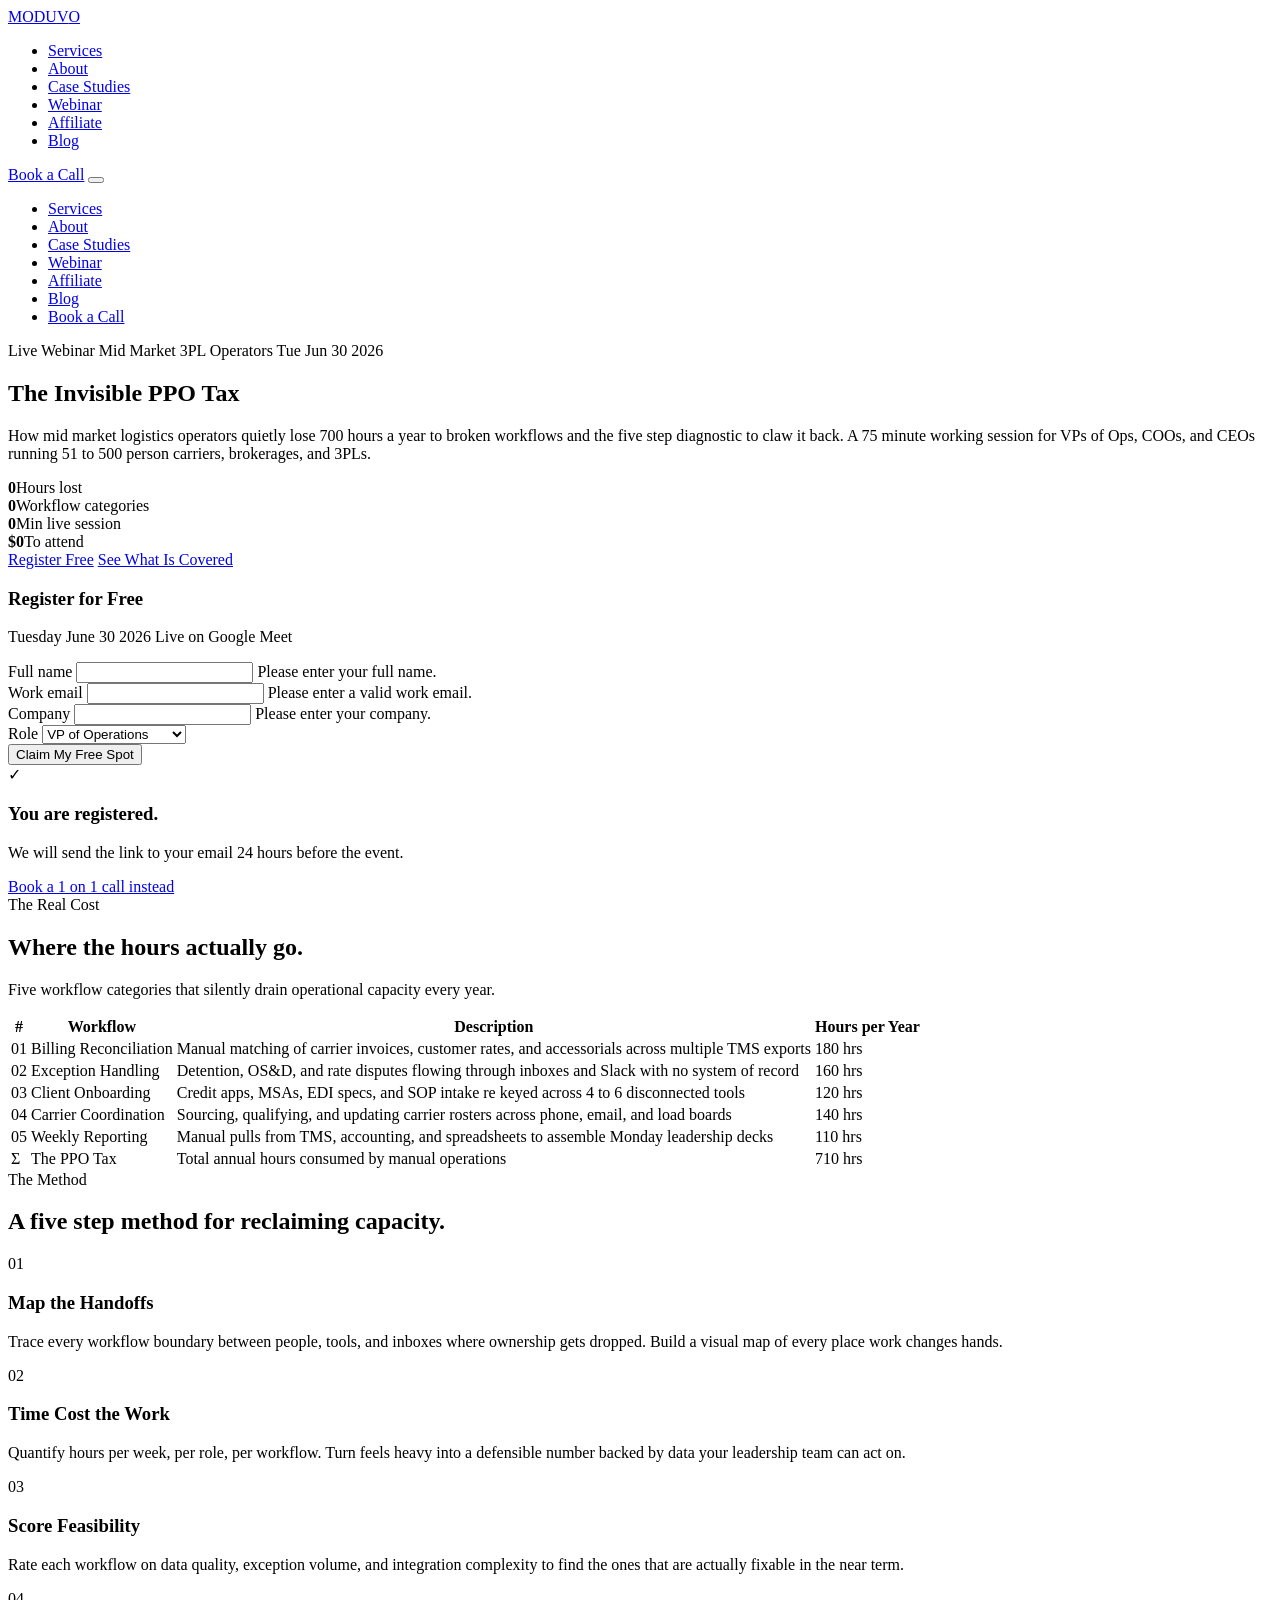
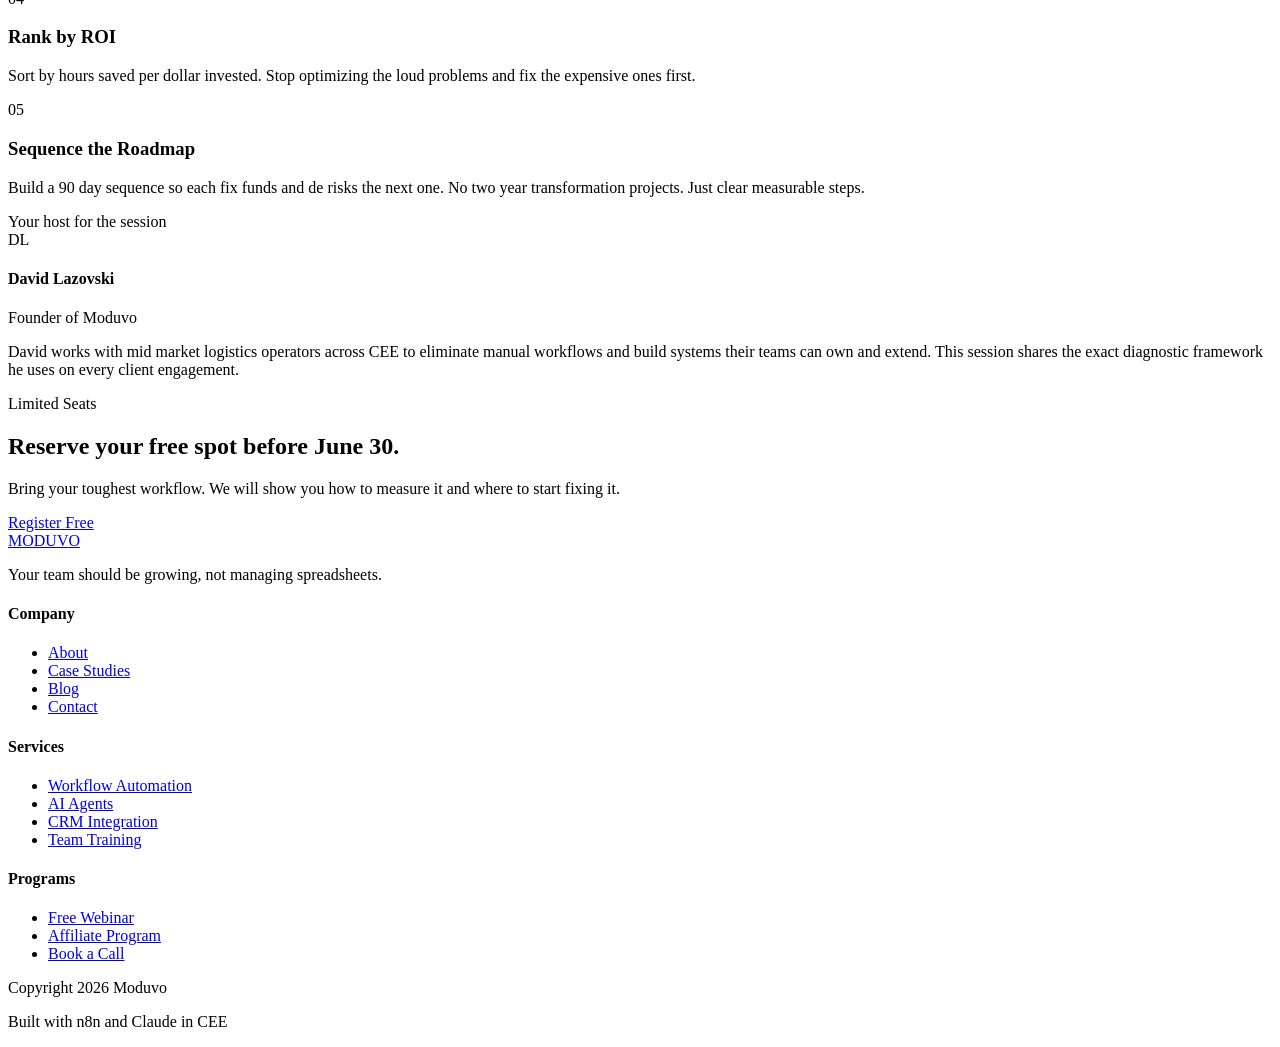
<file: webinar.html>
<!DOCTYPE html>
<html lang="en">
<head>
  <meta charset="UTF-8">
  <meta name="viewport" content="width=device-width, initial-scale=1.0">
  <title>Webinar | Moduvo</title>
  <meta name="description" content="The Invisible PPO Tax. A free 75 minute working session for mid market 3PL operators.">
  <link rel="preconnect" href="https://fonts.googleapis.com">
  <link rel="preconnect" href="https://fonts.gstatic.com" crossorigin>
  <link href="https://fonts.googleapis.com/css2?family=Syne:wght@800&family=DM+Sans:wght@300;400&display=swap" rel="stylesheet">
  <link rel="stylesheet" href="https://raw.githubusercontent.com/dlazovski/my-website/claude/nifty-bohr-0JkSI/css/main.css">
  <link rel="stylesheet" href="https://raw.githubusercontent.com/dlazovski/my-website/claude/nifty-bohr-0JkSI/css/animations.css">
</head>
<body>
  <nav class="nav" id="mainNav" aria-label="Main navigation">
    <div class="container nav__inner">
      <a href="index.html" class="nav__logo" aria-label="Moduvo home">MODU<span class="accent">V</span>O</a>
      <ul class="nav__links" role="list">
        <li><a href="services.html">Services</a></li><li><a href="about.html">About</a></li><li><a href="case-studies.html">Case Studies</a></li><li><a href="webinar.html">Webinar</a></li><li><a href="affiliate.html">Affiliate</a></li><li><a href="blog.html">Blog</a></li>
      </ul>
      <a href="contact.html" class="btn btn--primary nav__cta">Book a Call</a>
      <button class="nav__hamburger" id="hamburger" aria-label="Toggle menu" aria-expanded="false"><span></span><span></span><span></span></button>
    </div>
    <div class="nav__mobile" id="mobileMenu" aria-hidden="true">
      <ul role="list"><li><a href="services.html">Services</a></li><li><a href="about.html">About</a></li><li><a href="case-studies.html">Case Studies</a></li><li><a href="webinar.html">Webinar</a></li><li><a href="affiliate.html">Affiliate</a></li><li><a href="blog.html">Blog</a></li><li><a href="contact.html" class="btn btn--primary">Book a Call</a></li></ul>
    </div>
  </nav>

  <section class="container webinar-hero">
    <div class="reveal-left">
      <div class="live-badges">
        <span class="live-dot"></span>
        <span class="label">Live Webinar</span>
        <span class="label">Mid Market 3PL Operators</span>
        <span class="label">Tue Jun 30 2026</span>
      </div>
      <h1 class="hero__heading">The Invisible PPO Tax</h1>
      <p class="hero__sub">How mid market logistics operators quietly lose 700 hours a year to broken workflows and the five step diagnostic to claw it back. A 75 minute working session for VPs of Ops, COOs, and CEOs running 51 to 500 person carriers, brokerages, and 3PLs.</p>
      <div class="teaser-stats">
        <div><strong class="count-up" data-target="700" data-suffix="+">0</strong><span>Hours lost</span></div>
        <div><strong class="count-up" data-target="5">0</strong><span>Workflow categories</span></div>
        <div><strong class="count-up" data-target="75">0</strong><span>Min live session</span></div>
        <div><strong>$0</strong><span>To attend</span></div>
      </div>
      <div class="hero__ctas">
        <a href="#register" class="btn btn--primary">Register Free</a>
        <a href="#diagnostic" class="btn btn--ghost">See What Is Covered</a>
      </div>
    </div>

    <aside>
      <div class="reg-card" id="register">
        <h3>Register for Free</h3>
        <p class="reg-card__date">Tuesday June 30 2026 Live on Google Meet</p>
        <form class="form" id="webinarForm" novalidate>
          <div class="field">
            <label for="fullName">Full name</label>
            <input type="text" id="fullName" name="fullName" autocomplete="name">
            <span class="field__error">Please enter your full name.</span>
          </div>
          <div class="field">
            <label for="webEmail">Work email</label>
            <input type="email" id="webEmail" name="email" autocomplete="email">
            <span class="field__error">Please enter a valid work email.</span>
          </div>
          <div class="field">
            <label for="webCompany">Company</label>
            <input type="text" id="webCompany" name="company" autocomplete="organization">
            <span class="field__error">Please enter your company.</span>
          </div>
          <div class="field">
            <label for="role">Role</label>
            <select id="role" name="role">
              <option value="vp-ops">VP of Operations</option>
              <option value="coo">COO</option>
              <option value="ceo">CEO Founder</option>
              <option value="ops-manager">Operations Manager</option>
              <option value="other">Other</option>
            </select>
          </div>
          <button type="submit" class="btn btn--primary btn--block">Claim My Free Spot</button>
        </form>
        <div class="form-success" id="webinarSuccess">
          <div class="form-success__check" aria-hidden="true">&#10003;</div>
          <h3>You are registered.</h3>
          <p class="muted">We will send the link to your email 24 hours before the event.</p>
          <a href="contact.html" class="accent">Book a 1 on 1 call instead</a>
        </div>
      </div>
    </aside>
  </section>

  <section class="section section--surface" id="hiddenCost">
    <div class="container">
      <div class="section__head reveal">
        <span class="section__label">The Real Cost</span>
        <h2>Where the hours actually go.</h2>
        <p>Five workflow categories that silently drain operational capacity every year.</p>
      </div>
      <div class="reveal">
        <table class="cost-table">
          <thead><tr><th>#</th><th>Workflow</th><th>Description</th><th>Hours per Year</th></tr></thead>
          <tbody>
            <tr><td>01</td><td style="font-family:inherit;color:var(--text)">Billing Reconciliation</td><td class="muted">Manual matching of carrier invoices, customer rates, and accessorials across multiple TMS exports</td><td>180 hrs</td></tr>
            <tr><td>02</td><td style="font-family:inherit;color:var(--text)">Exception Handling</td><td class="muted">Detention, OS&amp;D, and rate disputes flowing through inboxes and Slack with no system of record</td><td>160 hrs</td></tr>
            <tr><td>03</td><td style="font-family:inherit;color:var(--text)">Client Onboarding</td><td class="muted">Credit apps, MSAs, EDI specs, and SOP intake re keyed across 4 to 6 disconnected tools</td><td>120 hrs</td></tr>
            <tr><td>04</td><td style="font-family:inherit;color:var(--text)">Carrier Coordination</td><td class="muted">Sourcing, qualifying, and updating carrier rosters across phone, email, and load boards</td><td>140 hrs</td></tr>
            <tr><td>05</td><td style="font-family:inherit;color:var(--text)">Weekly Reporting</td><td class="muted">Manual pulls from TMS, accounting, and spreadsheets to assemble Monday leadership decks</td><td>110 hrs</td></tr>
            <tr class="total-row"><td>&Sigma;</td><td>The PPO Tax</td><td>Total annual hours consumed by manual operations</td><td>710 hrs</td></tr>
          </tbody>
        </table>
      </div>
    </div>
  </section>

  <section class="section" id="diagnostic">
    <div class="container">
      <div class="section__head reveal">
        <span class="section__label">The Method</span>
        <h2>A five step method for reclaiming capacity.</h2>
      </div>
      <div class="reveal">
        <div class="method-block"><div class="method-block__num">01</div><div><h3>Map the Handoffs</h3><p>Trace every workflow boundary between people, tools, and inboxes where ownership gets dropped. Build a visual map of every place work changes hands.</p></div></div>
        <div class="method-block"><div class="method-block__num">02</div><div><h3>Time Cost the Work</h3><p>Quantify hours per week, per role, per workflow. Turn feels heavy into a defensible number backed by data your leadership team can act on.</p></div></div>
        <div class="method-block"><div class="method-block__num">03</div><div><h3>Score Feasibility</h3><p>Rate each workflow on data quality, exception volume, and integration complexity to find the ones that are actually fixable in the near term.</p></div></div>
        <div class="method-block"><div class="method-block__num">04</div><div><h3>Rank by ROI</h3><p>Sort by hours saved per dollar invested. Stop optimizing the loud problems and fix the expensive ones first.</p></div></div>
        <div class="method-block"><div class="method-block__num">05</div><div><h3>Sequence the Roadmap</h3><p>Build a 90 day sequence so each fix funds and de risks the next one. No two year transformation projects. Just clear measurable steps.</p></div></div>
      </div>
    </div>
  </section>

  <section class="section section--surface">
    <div class="container">
      <div class="section__head reveal"><span class="section__label">Your host for the session</span></div>
      <div class="presenter reveal">
        <div class="presenter__avatar" aria-hidden="true">DL</div>
        <div class="presenter__body">
          <h4>David Lazovski</h4>
          <p class="presenter__role">Founder of Moduvo</p>
          <p>David works with mid market logistics operators across CEE to eliminate manual workflows and build systems their teams can own and extend. This session shares the exact diagnostic framework he uses on every client engagement.</p>
        </div>
      </div>
    </div>
  </section>

  <section class="section cta-band">
    <div class="container reveal">
      <span class="section__label">Limited Seats</span>
      <h2>Reserve your free spot before June 30.</h2>
      <p>Bring your toughest workflow. We will show you how to measure it and where to start fixing it.</p>
      <a href="#register" class="btn btn--primary">Register Free</a>
    </div>
  </section>

  <footer class="footer">
    <div class="container">
      <div class="footer__top">
        <div class="footer__brand"><a href="index.html" class="nav__logo">MODU<span class="accent">V</span>O</a><p class="footer__tagline">Your team should be growing, not managing spreadsheets.</p></div>
        <div class="footer__cols">
          <div class="footer__col"><h4>Company</h4><ul><li><a href="about.html">About</a></li><li><a href="case-studies.html">Case Studies</a></li><li><a href="blog.html">Blog</a></li><li><a href="contact.html">Contact</a></li></ul></div>
          <div class="footer__col"><h4>Services</h4><ul><li><a href="services.html">Workflow Automation</a></li><li><a href="services.html">AI Agents</a></li><li><a href="services.html">CRM Integration</a></li><li><a href="services.html">Team Training</a></li></ul></div>
          <div class="footer__col"><h4>Programs</h4><ul><li><a href="webinar.html">Free Webinar</a></li><li><a href="affiliate.html">Affiliate Program</a></li><li><a href="contact.html">Book a Call</a></li></ul></div>
        </div>
      </div>
      <div class="footer__bottom"><p>Copyright 2026 Moduvo</p><p>Built with n8n and Claude in CEE</p></div>
    </div>
  </footer>

  <div class="cursor-dot" id="cursorDot"></div>
  <div class="cursor-ring" id="cursorRing"></div>
  <script src="https://raw.githubusercontent.com/dlazovski/my-website/claude/nifty-bohr-0JkSI/js/cursor.js" defer></script>
  <script src="https://raw.githubusercontent.com/dlazovski/my-website/claude/nifty-bohr-0JkSI/js/animations.js" defer></script>
  <script src="https://raw.githubusercontent.com/dlazovski/my-website/claude/nifty-bohr-0JkSI/js/main.js" defer></script>
</body>
</html>
</file>
